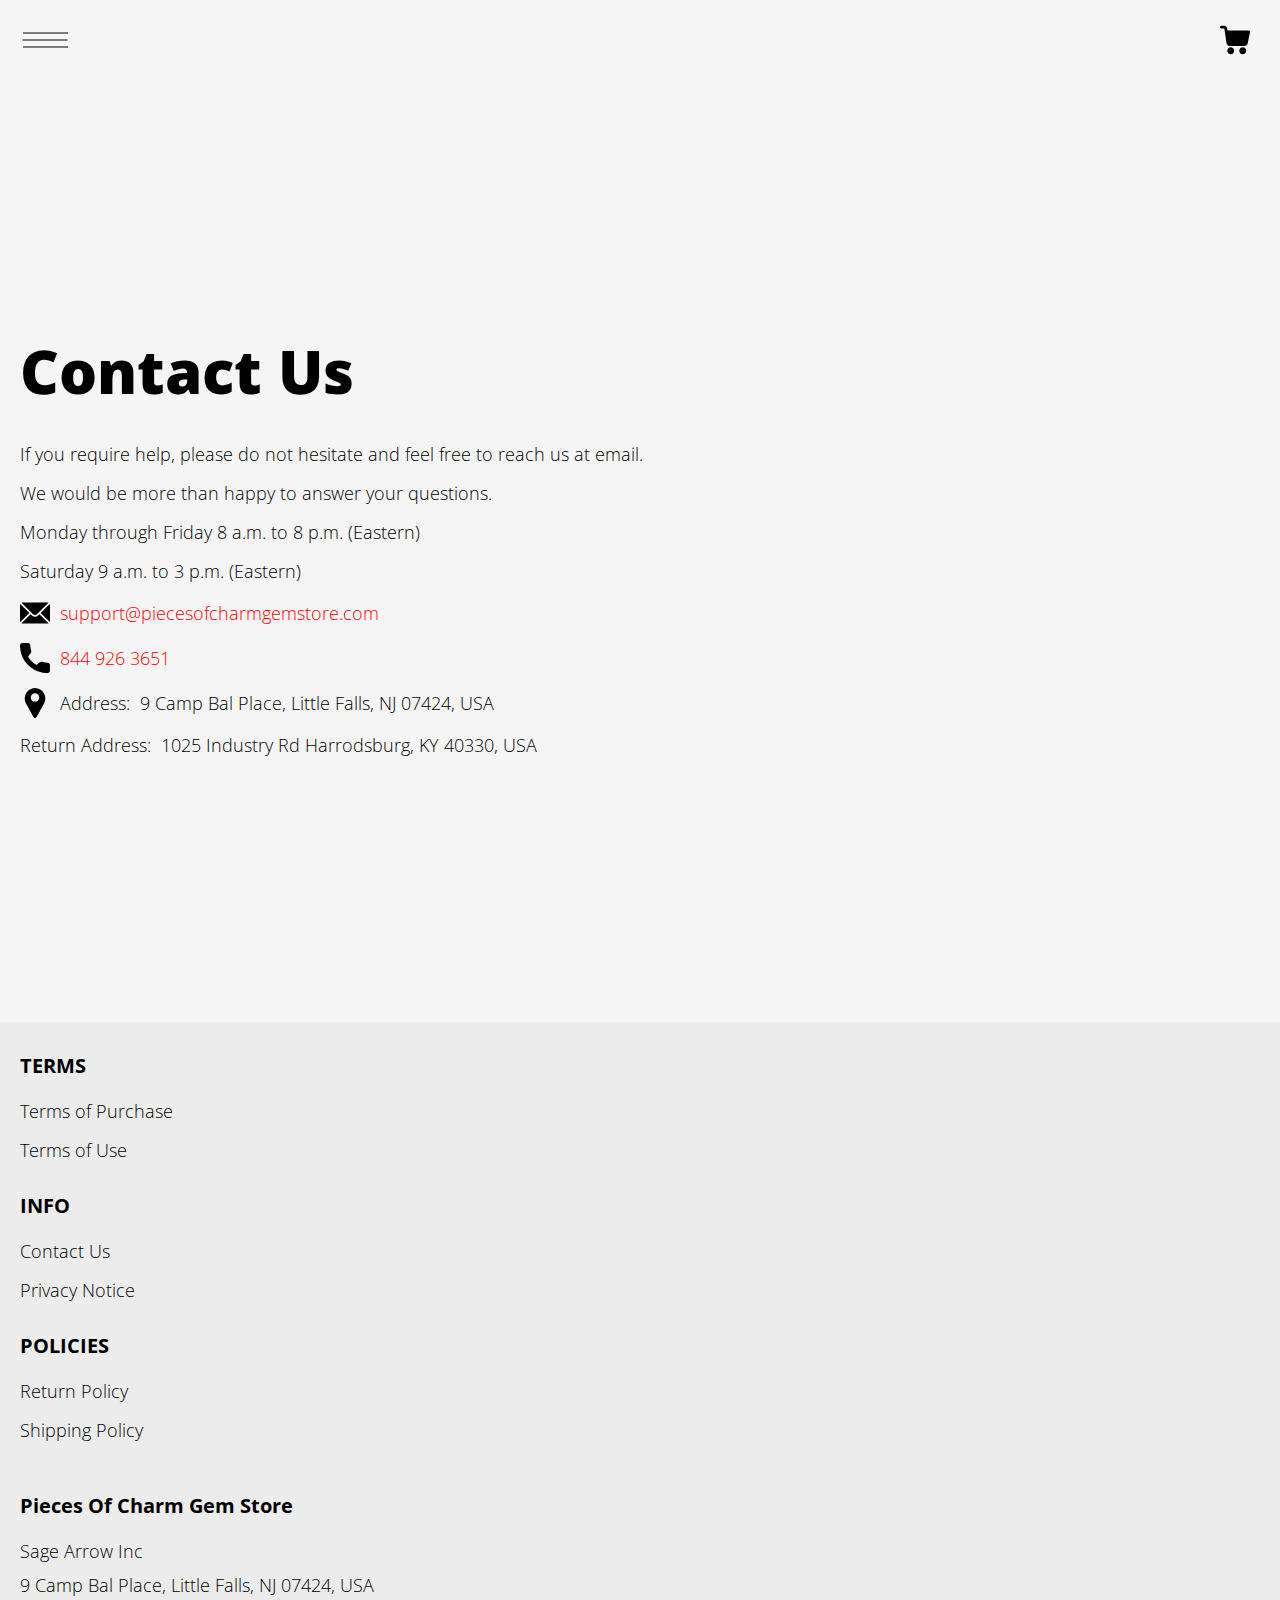
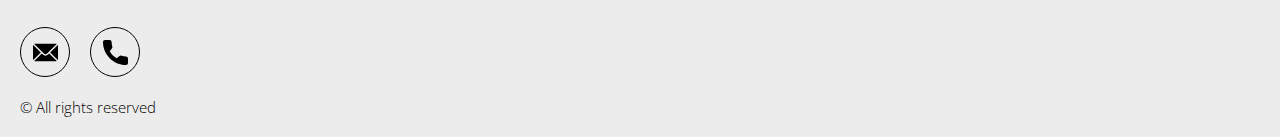
<file: contacts.html>
<!DOCTYPE html>
<html lang="en">

<head>
  <meta charset="UTF-8" />
  <meta http-equiv="X-UA-Compatible" content="IE=edge" />
  <meta name="viewport" content="width=device-width, initial-scale=1.0" />
  <link rel="stylesheet" href="./css/style.css" />
  <title>Shop</title>
</head>

<body>


  <div class="wrapper">
    <div class="header__wrapper">
      <div class="container">
     
     
        <header class="header">
          <div class="header__top">
            <div class="header__btn-block">
              <button class="header__btn js_menu-btn">
                <span></span>
              </button>
            </div>
            <a href="./shop.html" class="cart__span-box">
              <svg  xmlns="http://www.w3.org/2000/svg" xmlns:xlink="http://www.w3.org/1999/xlink" x="0px" y="0px" viewBox="0 0 456.029 456.029" style="enable-background:new 0 0 456.029 456.029;" xml:space="preserve">
                  <g><g><path d="M345.6,338.862c-29.184,0-53.248,23.552-53.248,53.248c0,29.184,23.552,53.248,53.248,53.248
                      c29.184,0,53.248-23.552,53.248-53.248C398.336,362.926,374.784,338.862,345.6,338.862z"/>
                  </g></g>
                  <g><g><path d="M439.296,84.91c-1.024,0-2.56-0.512-4.096-0.512H112.64l-5.12-34.304C104.448,27.566,84.992,10.67,61.952,10.67H20.48
                      C9.216,10.67,0,19.886,0,31.15c0,11.264,9.216,20.48,20.48,20.48h41.472c2.56,0,4.608,2.048,5.12,4.608l31.744,216.064
                      c4.096,27.136,27.648,47.616,55.296,47.616h212.992c26.624,0,49.664-18.944,55.296-45.056l33.28-166.4
                      C457.728,97.71,450.56,86.958,439.296,84.91z"/>
                  </g></g>
                  <g><g><path d="M215.04,389.55c-1.024-28.16-24.576-50.688-52.736-50.688c-29.696,1.536-52.224,26.112-51.2,55.296
                      c1.024,28.16,24.064,50.688,52.224,50.688h1.024C193.536,443.31,216.576,418.734,215.04,389.55z"/>
                  </g></g>
                </svg> 
                <span class="cart__span js_cart__span"></span>
            </a>

              <nav class="nav js_menu">
                <a href="./index.html" class="header__logo logo js_website-name"></a>
              
                <ul class="nav__list">
                  <li class="nav__item">
                    <a href="./contacts.html" class="nav__item">Contact Us</a>
                  </li>
                  <li class="nav__item">
                    <a href="./return.html" class="nav__item">Return Policy</a>
                  </li>
                  <li class="nav__item">
                    <a href="./purchase.html" class="nav__item">Terms of Purchase</a>
                  </li>
                  <li class="nav__item">
                    <a href="./privacy.html" class="nav__item">Privacy Notice</a>
                  </li>
                  <li class="nav__item">
                    <a href="./shipping.html" class="nav__item">Shipping Policy</a>
                  </li>
                  <li class="nav__item">
                    <a href="./use.html" class="nav__item">Terms of Use</a>
                  </li>
                </ul>
              </nav>
          
          </div>
        </header>
     
      </div>
    </div>

    <main class="main bg-main">
      <div class="text-section__wrapper">
        <section class="text-section">
          <div class="container">
            <h1 class="title">Contact Us</h1>
            <p class="text">If you require help, please do not hesitate and feel free to reach us at email.</p>
            <p class="text">We would be more than happy to answer your questions.</p>
            <p class="text">Monday through Friday 8 a.m. to 8 p.m. (Eastern)</p>
            <p class="text">Saturday 9 a.m. to 3 p.m. (Eastern)</p>
            <div class="text text-section__df">
              <img src="./img/icons/mail.svg" alt="" class="footer__icon">
               <a href="" class="link js_website-email"></a>
            </div>

            <div class="text text-section__df">
              <img src="./img/icons/call.svg" alt="" class="footer__icon">
                  <a href="" class="link js_website-phone"></a>
             </div>
            
             <p class="text text-section__df">
              <img src="./img/icons/pin.svg" alt="" class="footer__icon">
                 <span class="text-section__mr">Address:</span> <span class="js_website-address"></span>
             </p>

  
             
           <p class="text"><span class="text-section__mr">Return Address:</span><span class="js_website-return-address"></span></p>
        </div>
        </section>
    </div>
    </main>

   
    <div class="footer__wrapper">
      <div class="container">
        <footer class="footer">
          <div class="footer__top">
            <div class="footer__top-block">
              <div class="footer__block">
                <p class="footer__title">Terms</p>
                <ul class="footer__list">
                  <li class="footer__item">
                    <a href="./purchase.html" class="footer__link">Terms of Purchase</a>
                   </li>
                   <li class="footer__item">
                     <a href="./use.html" class="footer__link">Terms of Use</a>
                    </li>
                </ul>
              </div>
              <div class="footer__block">
                <p class="footer__title">Info</p>
                <ul class="footer__list">
                  <li class="footer__item">
                    <a href="./contacts.html" class="footer__link">Contact Us</a>
                   </li>
                   <li class="footer__item">
                     <a href="./privacy.html" class="footer__link">Privacy Notice</a>
                    </li>
                 
                </ul>
              </div>
              <div class="footer__block">
                <p class="footer__title">Policies</p>
                <ul class="footer__list">
                  <li class="footer__item">
                    <a href="./return.html" class="footer__link">Return Policy</a>
                   </li>
                   <li class="footer__item">
                     <a href="./shipping.html" class="footer__link">Shipping Policy</a>
                    </li>
                 
                </ul>
              </div>
            </div>
          
          </div>
          <div class="footer__bottom">
            <div class="footer__top-box">
              <div>
                <a href="./index.html" class="footer__logo logo js_website-name"></a>
                <p class="text text--mb js_website-corp"></p>
             
              </div>
              <span class="text text--mb js_website-address"></span>
              <div class="footer__social-block">
                <a href="" class="social-link social-link-email js_website-email"></a>
                <a href="" class="social-link social-link-phone js_website-phone"></a>
              </div>
            </div>
            <span class="footer__span">© All rights reserved</span>
          </div>
        </footer>
      </div>
    </div>
  </div>
<script src="./js/jquery-3.7.1.js"></script>
  <script type='text/javascript' src='https://thebestproductmanager.com/products/prices-nxg-object'></script>
  <script type="module" src="./js/on-load.js"></script>
  <script type="module" src="./js/website-data.js"></script> 
  <script>
    const menuBtn = document.querySelector('.js_menu-btn');
    const menu = document.querySelector('.js_menu');
    menuBtn.addEventListener('click', () => {
      menuBtn.classList.toggle('active');
      menu.classList.toggle('open-menu');
      document.body.classList.toggle('open-menu');
    })
  </script>
</body>

</html>
</file>
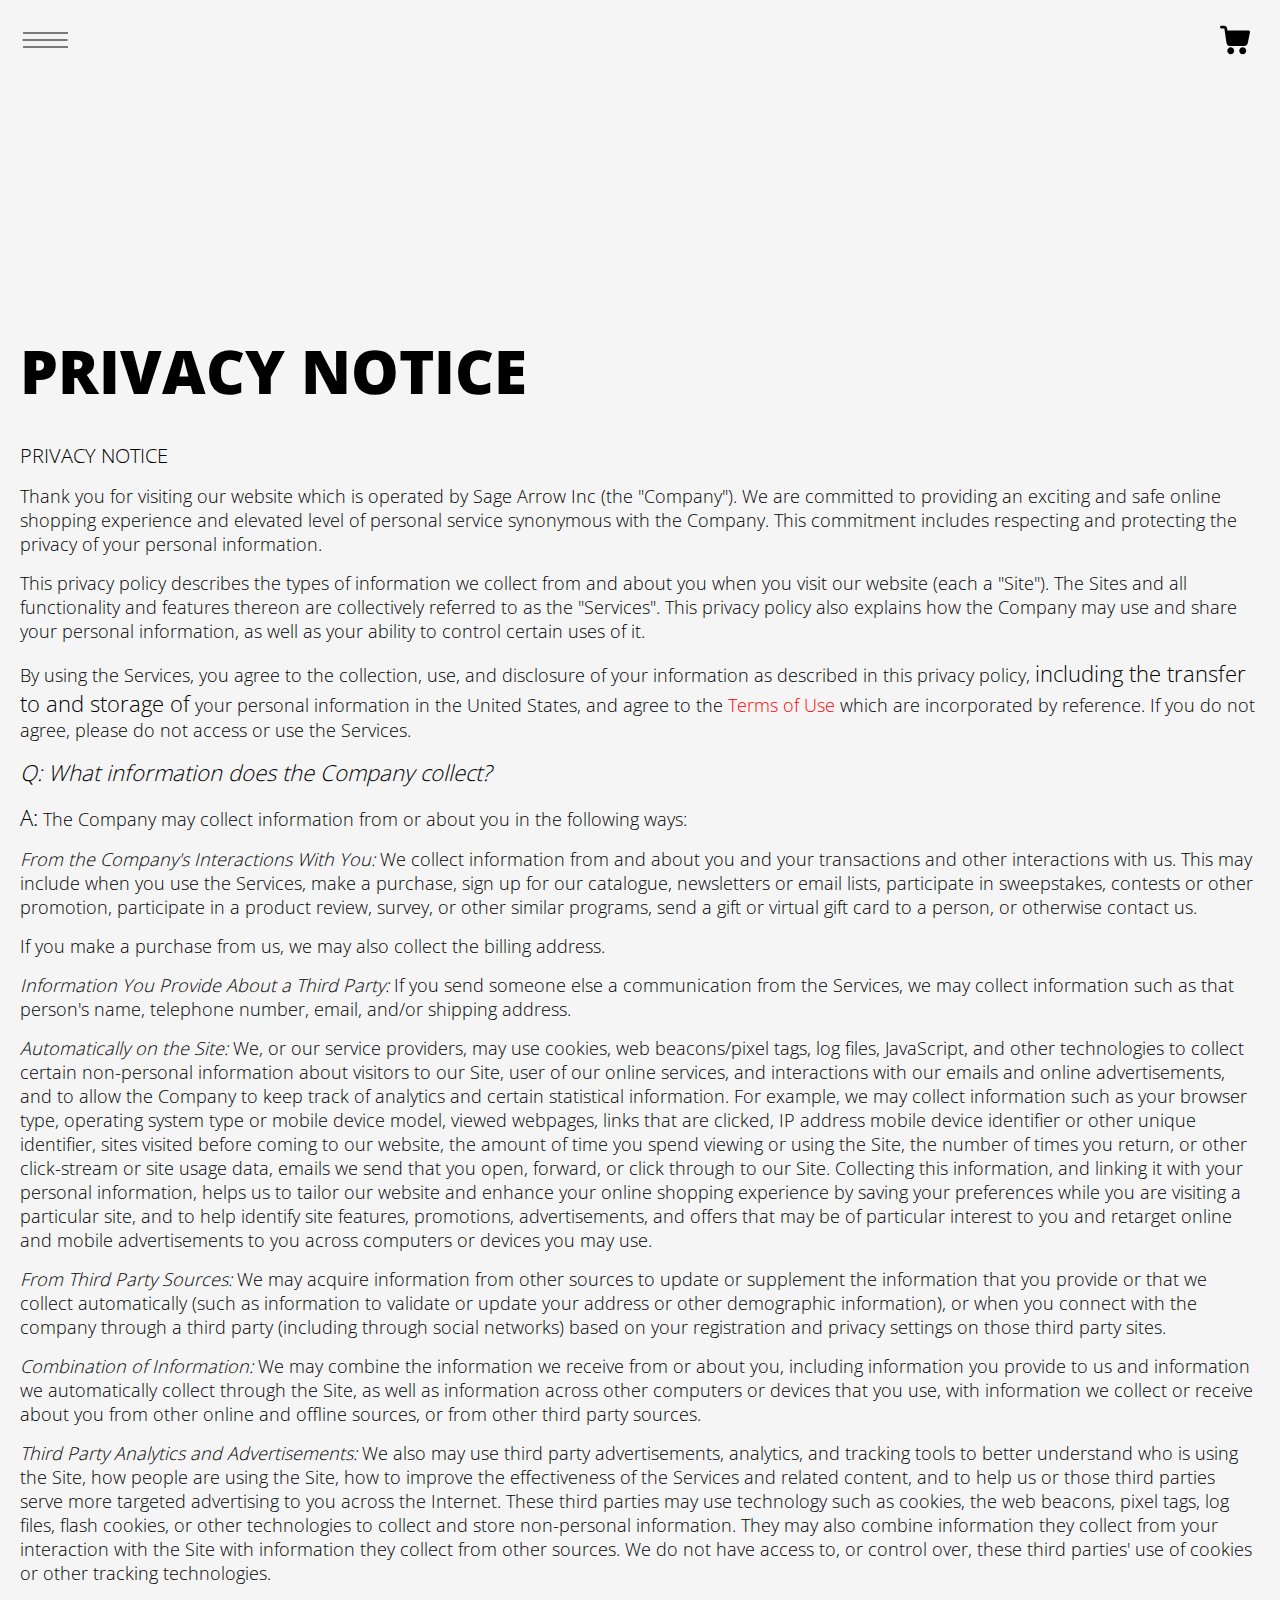
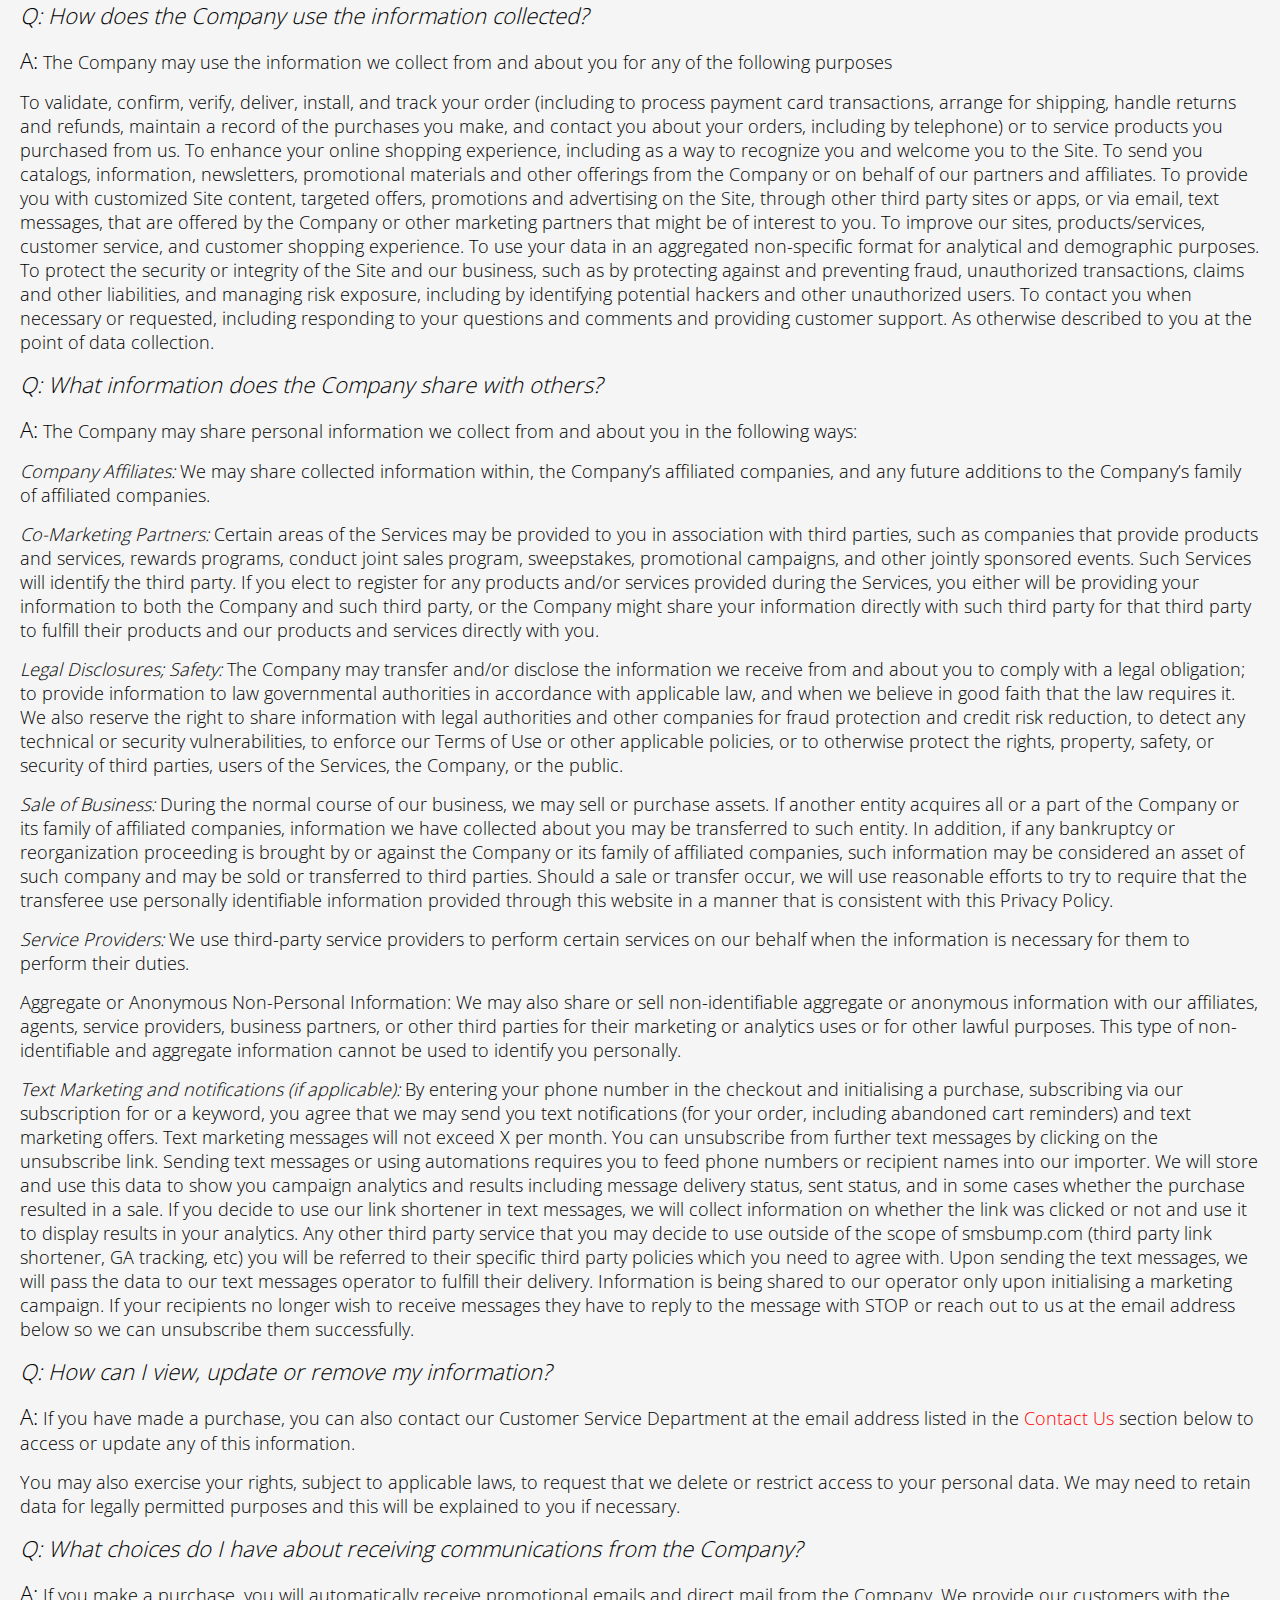
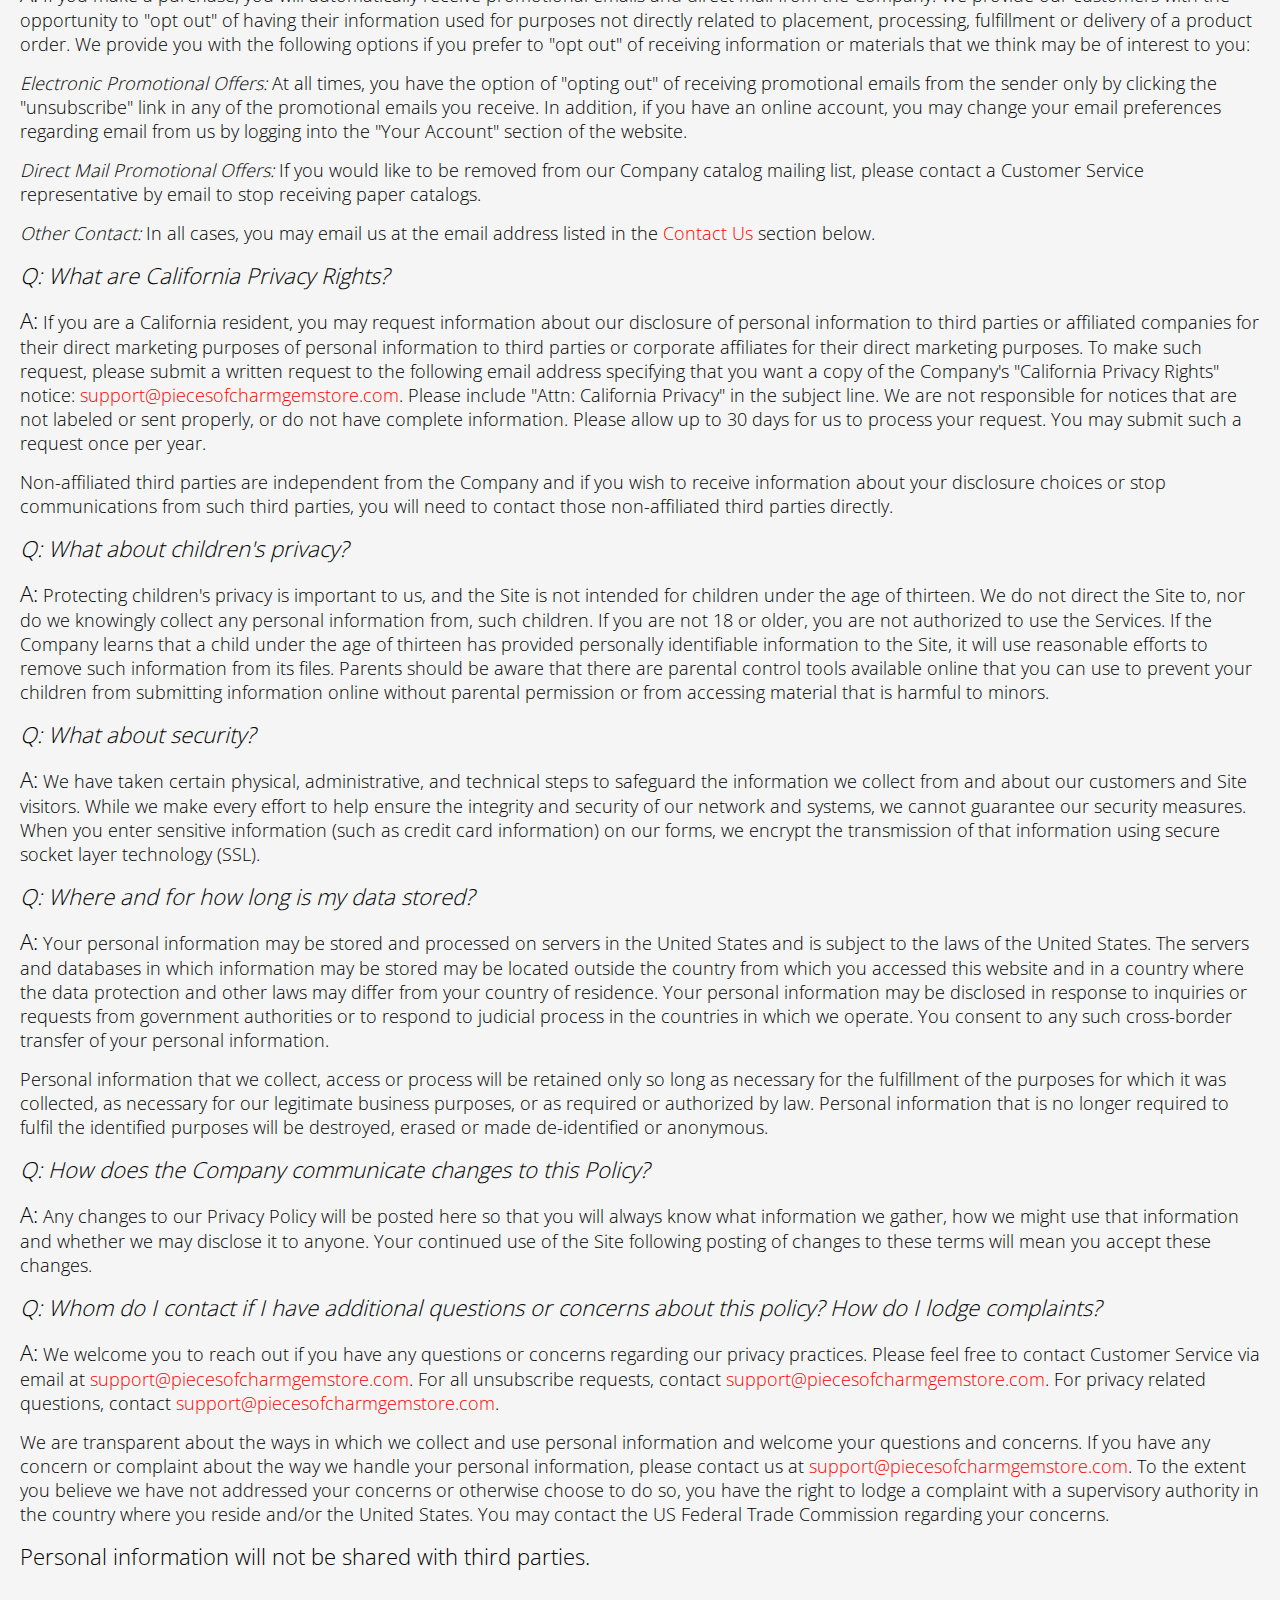
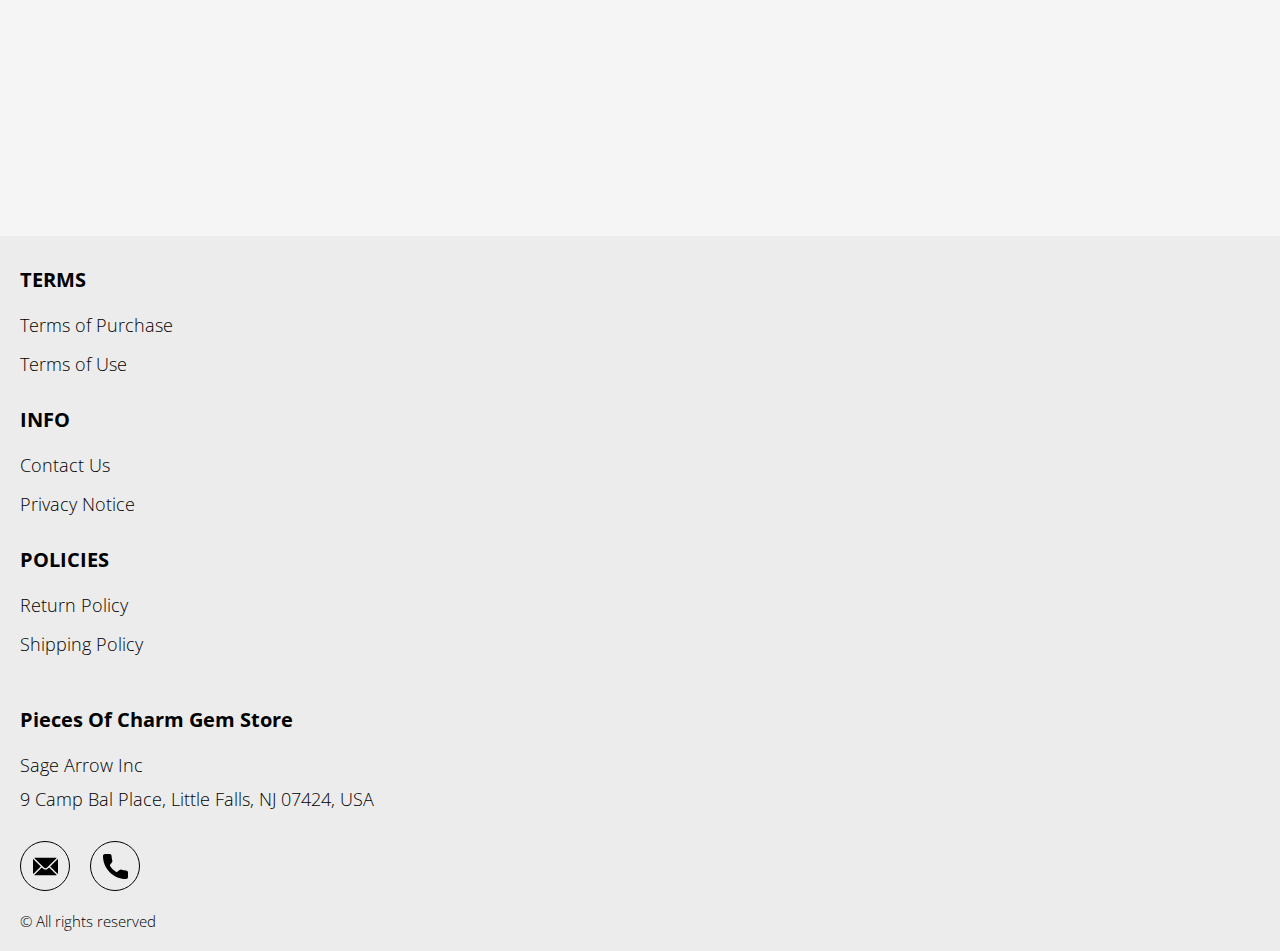
<file: privacy.html>
<!DOCTYPE html>
<html lang="en">

<head>
  <meta charset="UTF-8" />
  <meta http-equiv="X-UA-Compatible" content="IE=edge" />
  <meta name="viewport" content="width=device-width, initial-scale=1.0" />
  <link rel="stylesheet" href="./css/style.css" />
  <title>Shop</title>
</head>

<body>


  <div class="wrapper">
    <div class="header__wrapper">
      <div class="container">
     
     
        <header class="header">
          <div class="header__top">
            <div class="header__btn-block">
              <button class="header__btn js_menu-btn">
                <span></span>
              </button>
            </div>
            <a href="./shop.html" class="cart__span-box">
              <svg  xmlns="http://www.w3.org/2000/svg" xmlns:xlink="http://www.w3.org/1999/xlink" x="0px" y="0px" viewBox="0 0 456.029 456.029" style="enable-background:new 0 0 456.029 456.029;" xml:space="preserve">
                  <g><g><path d="M345.6,338.862c-29.184,0-53.248,23.552-53.248,53.248c0,29.184,23.552,53.248,53.248,53.248
                      c29.184,0,53.248-23.552,53.248-53.248C398.336,362.926,374.784,338.862,345.6,338.862z"/>
                  </g></g>
                  <g><g><path d="M439.296,84.91c-1.024,0-2.56-0.512-4.096-0.512H112.64l-5.12-34.304C104.448,27.566,84.992,10.67,61.952,10.67H20.48
                      C9.216,10.67,0,19.886,0,31.15c0,11.264,9.216,20.48,20.48,20.48h41.472c2.56,0,4.608,2.048,5.12,4.608l31.744,216.064
                      c4.096,27.136,27.648,47.616,55.296,47.616h212.992c26.624,0,49.664-18.944,55.296-45.056l33.28-166.4
                      C457.728,97.71,450.56,86.958,439.296,84.91z"/>
                  </g></g>
                  <g><g><path d="M215.04,389.55c-1.024-28.16-24.576-50.688-52.736-50.688c-29.696,1.536-52.224,26.112-51.2,55.296
                      c1.024,28.16,24.064,50.688,52.224,50.688h1.024C193.536,443.31,216.576,418.734,215.04,389.55z"/>
                  </g></g>
                </svg> 
                <span class="cart__span js_cart__span"></span>
            </a>

              <nav class="nav js_menu">
                <a href="./index.html" class="header__logo logo js_website-name"></a>
              
                <ul class="nav__list">
                  <li class="nav__item">
                    <a href="./contacts.html" class="nav__item">Contact Us</a>
                  </li>
                  <li class="nav__item">
                    <a href="./return.html" class="nav__item">Return Policy</a>
                  </li>
                  <li class="nav__item">
                    <a href="./purchase.html" class="nav__item">Terms of Purchase</a>
                  </li>
                  <li class="nav__item">
                    <a href="./privacy.html" class="nav__item">Privacy Notice</a>
                  </li>
                  <li class="nav__item">
                    <a href="./shipping.html" class="nav__item">Shipping Policy</a>
                  </li>
                  <li class="nav__item">
                    <a href="./use.html" class="nav__item">Terms of Use</a>
                  </li>
                </ul>
              </nav>
          
          </div>
        </header>
     
      </div>
    </div>

    <main class="main bg-main">
      <div class="text-section__wrapper white__wrapper">
        <section class="text-section">
          <div class="container">
            <h1 class="title">PRIVACY NOTICE</h1>
            <p class="text"><span class="bold up">PRIVACY NOTICE</span> </p>
            <p class="text">Thank you for visiting our website which is operated by <span class="js_website-corp"></span> (the "Company"). We are committed to providing an exciting and safe online shopping experience and elevated level of personal service synonymous with the Company. This commitment includes respecting and protecting the privacy of your personal information.</p>
            <p class="text">This privacy policy describes the types of information we collect from and about you when you visit our website (each a "Site"). The Sites and all functionality and features thereon are collectively referred to as the "Services". This privacy policy also explains how the Company may use and share your personal information, as well as your ability to control certain uses of it.</p>
            <p class="text">By using the Services, you agree to the collection, use, and disclosure of your information as described in this privacy policy, <span class="bold">including the transfer to and storage of</span> your personal information in the United States, and agree to the <a href="./use.html" class="link">Terms of Use</a> which are incorporated by reference. If you do not agree, please do not access or use the Services.</p>
            <p class="text bold italic">Q: What information does the Company collect?</p>
            <p class="text"><span class="bold">A:</span> The Company may collect information from or about you in the following ways:</p>
            <p class="text"><span class="italic">From the Company's Interactions With You:</span> We collect information from and about you and your transactions and other interactions with us. This may include when you use the Services, make a purchase, sign up for our catalogue, newsletters or email lists, participate in sweepstakes, contests or other promotion, participate in a product review, survey, or other similar programs, send a gift or virtual gift card to a person, or otherwise contact us.</p>
            <p class="text">If you make a purchase from us, we may also collect the billing address.</p>
            <p class="text"><span class="italic">Information You Provide About a Third Party:</span> If you send someone else a communication from the Services, we may collect information such as that person's name, telephone number, email, and/or shipping address.</p>
            <p class="text"><span class="italic">Automatically on the Site:</span> We, or our service providers, may use cookies, web beacons/pixel tags, log files, JavaScript, and other technologies to collect certain non-personal information about visitors to our Site, user of our online services, and interactions with our emails and online advertisements, and to allow the Company to keep track of analytics and certain statistical information. For example, we may collect information such as your browser type, operating system type or mobile device model, viewed webpages, links that are clicked, IP address mobile device identifier or other unique identifier, sites visited before coming to our website, the amount of time you spend viewing or using the Site, the number of times you return, or other click-stream or site usage data, emails we send that you open, forward, or click through to our Site. Collecting this information, and linking it with your personal information, helps us to tailor our website and enhance your online shopping experience by saving your preferences while you are visiting a particular site, and to help identify site features, promotions, advertisements, and offers that may be of particular interest to you and retarget online and mobile advertisements to you across computers or devices you may use.</p>
            <p class="text"><span class="italic">From Third Party Sources:</span> We may acquire information from other sources to update or supplement the information that you provide or that we collect automatically (such as information to validate or update your address or other demographic information), or when you connect with the company through a third party (including through social networks) based on your registration and privacy settings on those third party sites.</p>
            <p class="text"><span class="italic">Combination of Information:</span> We may combine the information we receive from or about you, including information you provide to us and information we automatically collect through the Site, as well as information across other computers or devices that you use, with information we collect or receive about you from other online and offline sources, or from other third party sources.</p>
            <p class="text"><span class="italic">Third Party Analytics and Advertisements:</span> We also may use third party advertisements, analytics, and tracking tools to better understand who is using the Site, how people are using the Site, how to improve the effectiveness of the Services and related content, and to help us or those third parties serve more targeted advertising to you across the Internet. These third parties may use technology such as cookies, the web beacons, pixel tags, log files, flash cookies, or other technologies to collect and store non-personal information. They may also combine information they collect from your interaction with the Site with information they collect from other sources. We do not have access to, or control over, these third parties' use of cookies or other tracking technologies.</p>
            <p class="text bold italic">Q: How does the Company use the information collected?</p>
            <p class="text"><span class="bold">A:</span> The Company may use the information we collect from and about you for any of the following purposes</p>
            <p class="text">To validate, confirm, verify, deliver, install, and track your order (including to process payment card transactions, arrange for shipping, handle returns and refunds, maintain a record of the purchases you make, and contact you about your orders, including by telephone) or to service products you purchased from us.
               To enhance your online shopping experience, including as a way to recognize you and welcome you to the Site.
               To send you catalogs, information, newsletters, promotional materials and other offerings from the Company or on behalf of our partners and affiliates.
               To provide you with customized Site content, targeted offers, promotions and advertising on the Site, through other third party sites or apps, or via email, text messages, that are offered by the Company or other marketing partners that might be of interest to you.
               To improve our sites, products/services, customer service, and customer shopping experience.
               To use your data in an aggregated non-specific format for analytical and demographic purposes.
               To protect the security or integrity of the Site and our business, such as by protecting against and preventing fraud, unauthorized transactions, claims and other liabilities, and managing risk exposure, including by identifying potential hackers and other unauthorized users.
               To contact you when necessary or requested, including responding to your questions and comments and providing customer support.
               As otherwise described to you at the point of data collection.</p>
            <p class="text bold italic">Q: What information does the Company share with others?</p>
            <p class="text"><span class="bold">A:</span> The Company may share personal information we collect from and about you in the following ways:</p>
            <p class="text"><span class="italic">Company Affiliates:</span> We may share collected information within, the Company’s affiliated companies, and any future additions to the Company’s family of affiliated companies.</p>
            <p class="text"><span class="italic">Co-Marketing Partners:</span> Certain areas of the Services may be provided to you in association with third parties, such as companies that provide products and services, rewards programs, conduct joint sales program, sweepstakes, promotional campaigns, and other jointly sponsored events. Such Services will identify the third party. If you elect to register for any products and/or services provided during the Services, you either will be providing your information to both the Company and such third party, or the Company might share your information directly with such third party for that third party to fulfill their products and our products and services directly with you.</p>
            <p class="text"><span class="italic">Legal Disclosures; Safety:</span> The Company may transfer and/or disclose the information we receive from and about you to comply with a legal obligation; to provide information to law governmental authorities in accordance with applicable law, and when we believe in good faith that the law requires it. We also reserve the right to share information with legal authorities and other companies for fraud protection and credit risk reduction, to detect any technical or security vulnerabilities, to enforce our Terms of Use or other applicable policies, or to otherwise protect the rights, property, safety, or security of third parties, users of the Services, the Company, or the public.</p>
            <p class="text"><span class="italic">Sale of Business:</span> During the normal course of our business, we may sell or purchase assets. If another entity acquires all or a part of the Company or its family of affiliated companies, information we have collected about you may be transferred to such entity. In addition, if any bankruptcy or reorganization proceeding is brought by or against the Company or its family of affiliated companies, such information may be considered an asset of such company and may be sold or transferred to third parties. Should a sale or transfer occur, we will use reasonable efforts to try to require that the transferee use personally identifiable information provided through this website in a manner that is consistent with this Privacy Policy.</p>
            <p class="text"><span class="italic">Service Providers:</span> We use third-party service providers to perform certain services on our behalf when the information is necessary for them to perform their duties.</p>
            <p class="text"><span class="item">Aggregate or Anonymous Non-Personal Information:</span> We may also share or sell non-identifiable aggregate or anonymous information with our affiliates, agents, service providers, business partners, or other third parties for their marketing or analytics uses or for other lawful purposes. This type of non-identifiable and aggregate information cannot be used to identify you personally.</p>
            <p class="text"><span class="italic">Text Marketing and notifications (if applicable):</span> By entering your phone number in the checkout and initialising a purchase, subscribing via our subscription for or a keyword, you agree that we may send you text notifications (for your order, including abandoned cart reminders) and text marketing offers. Text marketing messages will not exceed X per month. You can unsubscribe from further text messages by clicking on the unsubscribe link. Sending text messages or using automations requires you to feed phone numbers or recipient names into our importer. We will store and use this data to show you campaign analytics and results including message delivery status, sent status, and in some cases whether the purchase resulted in a sale. If you decide to use our link shortener in text messages, we will collect information on whether the link was clicked or not and use it to display results in your analytics. Any other third party service that you may decide to use outside of the scope of smsbump.com (third party link shortener, GA tracking, etc) you will be referred to their specific third party policies which you need to agree with. Upon sending the text messages, we will pass the data to our text messages operator to fulfill their delivery. Information is being shared to our operator only upon initialising a marketing campaign. If your recipients no longer wish to receive messages they have to reply to the message with STOP or reach out to us at the email address below so we can unsubscribe them successfully.</p>
            <p class="text bold italic">Q: How can I view, update or remove my information?</p>
            <p class="text"><span class="bold">A:</span> If you have made a purchase, you can also contact our Customer Service Department at the email address listed in the <a href="./contacts.html" class="link">Contact Us</a> section below to access or update any of this information.</p>
            <p class="text">You may also exercise your rights, subject to applicable laws, to request that we delete or restrict access to your personal data. We may need to retain data for legally permitted purposes and this will be explained to you if necessary.</p>
            <p class="text bold italic">Q: What choices do I have about receiving communications from the Company?</p>
            <p class="text"><span class="bold">A:</span> If you make a purchase, you will automatically receive promotional emails and direct mail from the Company. We provide our customers with the opportunity to "opt out" of having their information used for purposes not directly related to placement, processing, fulfillment or delivery of a product order. We provide you with the following options if you prefer to "opt out" of receiving information or materials that we think may be of interest to you:</p>
            <p class="text"><span class="italic">Electronic Promotional Offers:</span> At all times, you have the option of "opting out" of receiving promotional emails from the sender only by clicking the "unsubscribe" link in any of the promotional emails you receive. In addition, if you have an online account, you may change your email preferences regarding email from us by logging into the "Your Account" section of the website.</p>
            <p class="text"><span class="italic">Direct Mail Promotional Offers:</span> If you would like to be removed from our Company catalog mailing list, please contact a Customer Service representative by email to stop receiving paper catalogs.</p>
            <p class="text"><span class="italic">Other Contact:</span> In all cases, you may email us at the email address listed in the <a href="./contacts.html" class="link">Contact Us</a> section below.</p>
            <p class="text bold italic">Q: What are California Privacy Rights?</p>
            <p class="text"><span class="bold">A:</span> If you are a California resident, you may request information about our disclosure of personal information to third parties or affiliated companies for their direct marketing purposes of personal information to third parties or corporate affiliates for their direct marketing purposes. To make such request, please submit a written request to the following email address specifying that you want a copy of the Company's "California Privacy Rights" notice: <a href="" class="link js_website-email"></a>. Please include "Attn: California Privacy" in the subject line. We are not responsible for notices that are not labeled or sent properly, or do not have complete information. Please allow up to 30 days for us to process your request. You may submit such a request once per year.</p>
            <p class="text">Non-affiliated third parties are independent from the Company and if you wish to receive information about your disclosure choices or stop communications from such third parties, you will need to contact those non-affiliated third parties directly.</p>
            <p class="text bold italic">Q: What about children's privacy?</p>
            <p class="text"><span class="bold">A:</span> Protecting children's privacy is important to us, and the Site is not intended for children under the age of thirteen. We do not direct the Site to, nor do we knowingly collect any personal information from, such children. If you are not 18 or older, you are not authorized to use the Services. If the Company learns that a child under the age of thirteen has provided personally identifiable information to the Site, it will use reasonable efforts to remove such information from its files. Parents should be aware that there are parental control tools available online that you can use to prevent your children from submitting information online without parental permission or from accessing material that is harmful to minors.</p>
            <p class="text bold italic">Q: What about security?</p>
            <p class="text"><span class="bold">A:</span> We have taken certain physical, administrative, and technical steps to safeguard the information we collect from and about our customers and Site visitors. While we make every effort to help ensure the integrity and security of our network and systems, we cannot guarantee our security measures. When you enter sensitive information (such as credit card information) on our forms, we encrypt the transmission of that information using secure socket layer technology (SSL).</p>
           
            <p class="text bold italic">Q: Where and for how long is my data stored?</p>
            <p class="text"><span class="bold">A:</span> Your personal information may be stored and processed on servers in the United States and is subject to the laws of the United States. The servers and databases in which information may be stored may be located outside the country from which you accessed this website and in a country where the data protection and other laws may differ from your country of residence. Your personal information may be disclosed in response to inquiries or requests from government authorities or to respond to judicial process in the countries in which we operate. You consent to any such cross-border transfer of your personal information.</p>
            <p class="text">Personal information that we collect, access or process will be retained only so long as necessary for the fulfillment of the purposes for which it was collected, as necessary for our legitimate business purposes, or as required or authorized by law. Personal information that is no longer required to fulfil the identified purposes will be destroyed, erased or made de-identified or anonymous.</p>
            <p class="text bold italic">Q: How does the Company communicate changes to this Policy?</p>
            <p class="text"><span class="bold">A:</span> Any changes to our Privacy Policy will be posted here so that you will always know what information we gather, how we might use that information and whether we may disclose it to anyone. Your continued use of the Site following posting of changes to these terms will mean you accept these changes.</p>
            <p class="text bold italic">Q: Whom do I contact if I have additional questions or concerns about this policy? How do I lodge complaints?</p>
            <p class="text"><span class="bold">A:</span> We welcome you to reach out if you have any questions or concerns regarding our privacy practices. Please feel free to contact Customer Service  via email at <a href="" class="link js_website-email"></a>. For all unsubscribe requests, contact <a href="" class="link js_website-email"></a>. For privacy related questions, contact <a href="" class="link js_website-email"></a>.</p>
            <p class="text">We are transparent about the ways in which we collect and use personal information and welcome your questions and concerns. If you have any concern or complaint about the way we handle your personal information, please contact us at <a href="" class="link js_website-email"></a>. To the extent you believe we have not addressed your concerns or otherwise choose to do so, you have the right to lodge a complaint with a supervisory authority in the country where you reside and/or the United States. You may contact the US Federal Trade Commission regarding your concerns. </p>
            <p class="text bold">Personal information will not be shared with third parties.</p>
        </div>
        </section>
    </div>
    </main>

  
    <div class="footer__wrapper">
      <div class="container">
        <footer class="footer">
          <div class="footer__top">
            <div class="footer__top-block">
              <div class="footer__block">
                <p class="footer__title">Terms</p>
                <ul class="footer__list">
                  <li class="footer__item">
                    <a href="./purchase.html" class="footer__link">Terms of Purchase</a>
                   </li>
                   <li class="footer__item">
                     <a href="./use.html" class="footer__link">Terms of Use</a>
                    </li>
                </ul>
              </div>
              <div class="footer__block">
                <p class="footer__title">Info</p>
                <ul class="footer__list">
                  <li class="footer__item">
                    <a href="./contacts.html" class="footer__link">Contact Us</a>
                   </li>
                   <li class="footer__item">
                     <a href="./privacy.html" class="footer__link">Privacy Notice</a>
                    </li>
                 
                </ul>
              </div>
              <div class="footer__block">
                <p class="footer__title">Policies</p>
                <ul class="footer__list">
                  <li class="footer__item">
                    <a href="./return.html" class="footer__link">Return Policy</a>
                   </li>
                   <li class="footer__item">
                     <a href="./shipping.html" class="footer__link">Shipping Policy</a>
                    </li>
                  
                </ul>
              </div>
            </div>
          
          </div>
          <div class="footer__bottom">
            <div class="footer__top-box">
              <div>
                <a href="./index.html" class="footer__logo logo js_website-name"></a>
                <p class="text text--mb js_website-corp"></p>
             
              </div>
              <span class="text text--mb js_website-address"></span>
              <div class="footer__social-block">
                <a href="" class="social-link social-link-email js_website-email"></a>
                <a href="" class="social-link social-link-phone js_website-phone"></a>
              </div>
            </div>
            <span class="footer__span">© All rights reserved</span>
          </div>
        </footer>
      </div>
    </div>
  </div>
<script src="./js/jquery-3.7.1.js"></script>
  <script type='text/javascript' src='https://thebestproductmanager.com/products/prices-nxg-object'></script>
  <script type="module" src="./js/on-load.js"></script>
  <script type="module" src="./js/website-data.js"></script> 
  <script>
    const menuBtn = document.querySelector('.js_menu-btn');
    const menu = document.querySelector('.js_menu');
    menuBtn.addEventListener('click', () => {
      menuBtn.classList.toggle('active');
      menu.classList.toggle('open-menu');
      document.body.classList.toggle('open-menu');
    })
  </script>
</body>

</html>
</file>
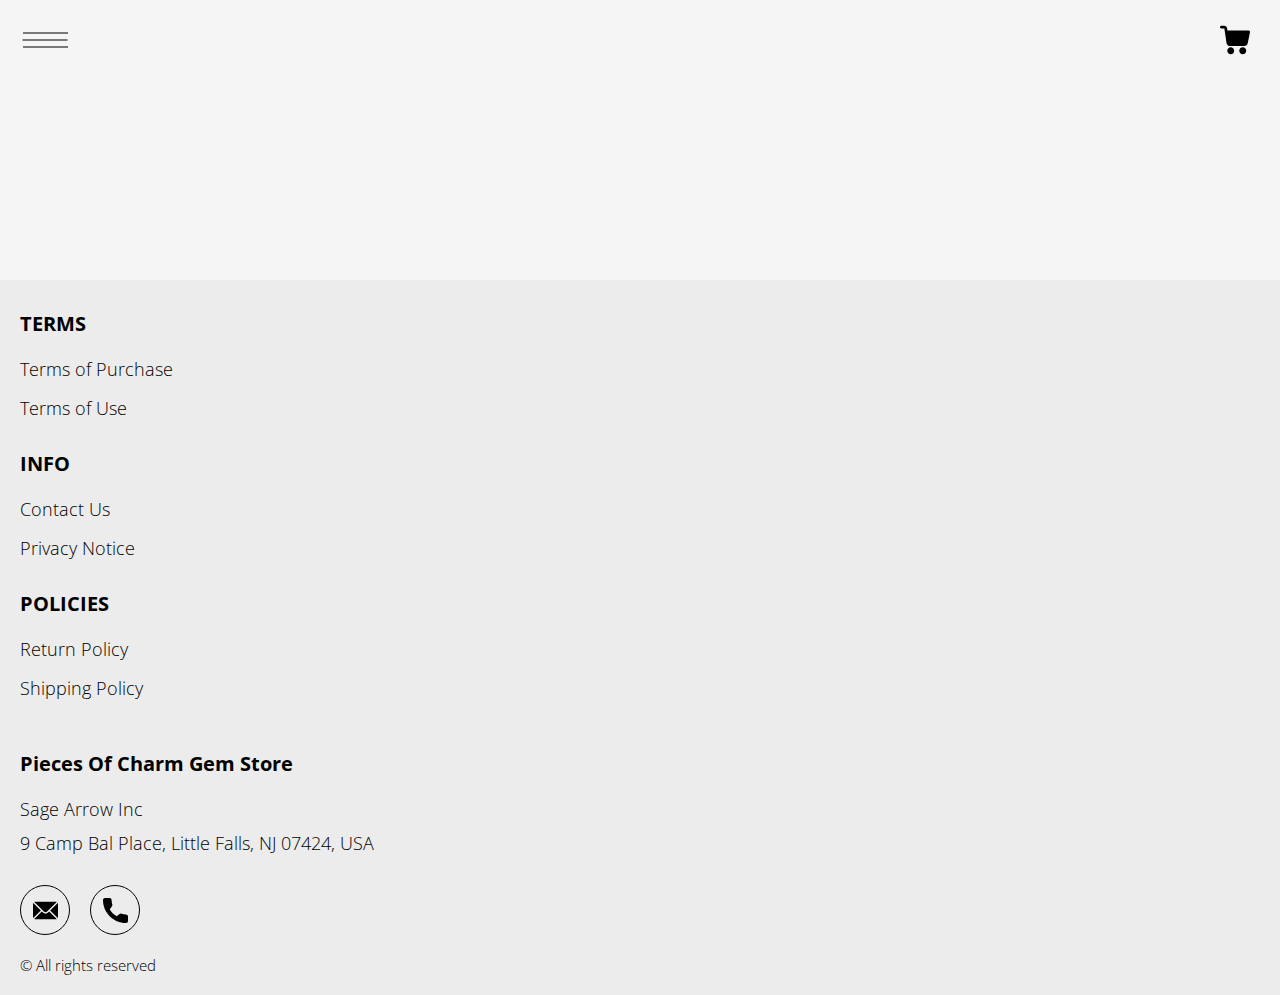
<file: product-page.html>
<!DOCTYPE html>
<html lang="en">

<head>
    <meta charset="UTF-8" />
    <meta http-equiv="X-UA-Compatible" content="IE=edge" />
    <meta name="viewport" content="width=device-width, initial-scale=1.0" />
    <link rel="stylesheet" href="./css/style.css" />
    <title>Shop</title>
</head>

<body>


    <div class="wrapper">

      <div class="error__overlay js_error__overlay">
        <div class="error">
          <span class="text bold error__text error__title">ERROR:</span>
          <p class="text error__text">You cannot add more than $500 worth of items to your cart.</p>
          <p class="text error__text">The selected item will not be added.</p>
          <button class="text error__btn js_error__btn">close</button>
        </div>
      </div>

      
      <div class="header__wrapper">
        <div class="container">
       
       
          <header class="header">
            <div class="header__top">
              <div class="header__btn-block">
                <button class="header__btn js_menu-btn">
                  <span></span>
                </button>
              </div>
              <a href="./shop.html" class="cart__span-box">
                <svg  xmlns="http://www.w3.org/2000/svg" xmlns:xlink="http://www.w3.org/1999/xlink" x="0px" y="0px" viewBox="0 0 456.029 456.029" style="enable-background:new 0 0 456.029 456.029;" xml:space="preserve">
                    <g><g><path d="M345.6,338.862c-29.184,0-53.248,23.552-53.248,53.248c0,29.184,23.552,53.248,53.248,53.248
                        c29.184,0,53.248-23.552,53.248-53.248C398.336,362.926,374.784,338.862,345.6,338.862z"/>
                    </g></g>
                    <g><g><path d="M439.296,84.91c-1.024,0-2.56-0.512-4.096-0.512H112.64l-5.12-34.304C104.448,27.566,84.992,10.67,61.952,10.67H20.48
                        C9.216,10.67,0,19.886,0,31.15c0,11.264,9.216,20.48,20.48,20.48h41.472c2.56,0,4.608,2.048,5.12,4.608l31.744,216.064
                        c4.096,27.136,27.648,47.616,55.296,47.616h212.992c26.624,0,49.664-18.944,55.296-45.056l33.28-166.4
                        C457.728,97.71,450.56,86.958,439.296,84.91z"/>
                    </g></g>
                    <g><g><path d="M215.04,389.55c-1.024-28.16-24.576-50.688-52.736-50.688c-29.696,1.536-52.224,26.112-51.2,55.296
                        c1.024,28.16,24.064,50.688,52.224,50.688h1.024C193.536,443.31,216.576,418.734,215.04,389.55z"/>
                    </g></g>
                  </svg> 
                  <span class="cart__span js_cart__span"></span>
              </a>
  
                <nav class="nav js_menu">
                  <a href="./index.html" class="header__logo logo js_website-name"></a>
                
                  <ul class="nav__list">
                    <li class="nav__item">
                      <a href="./contacts.html" class="nav__item">Contact Us</a>
                    </li>
                    <li class="nav__item">
                      <a href="./return.html" class="nav__item">Return Policy</a>
                    </li>
                    <li class="nav__item">
                      <a href="./purchase.html" class="nav__item">Terms of Purchase</a>
                    </li>
                    <li class="nav__item">
                      <a href="./privacy.html" class="nav__item">Privacy Notice</a>
                    </li>
                    <li class="nav__item">
                      <a href="./shipping.html" class="nav__item">Shipping Policy</a>
                    </li>
                    <li class="nav__item">
                      <a href="./use.html" class="nav__item">Terms of Use</a>
                    </li>
                  </ul>
                </nav>
            
            </div>
          </header>
       
        </div>
      </div>
  
      <main class="main bg-main">
        <div class="prod__wrapper white__wrapper">
            <section class="prod">
                <div class="container">
                    <div class="js_prod__block"></div>   
                </div>
            </section>
        </div>
    </main>
  
    
    <div class="footer__wrapper">
      <div class="container">
        <footer class="footer">
          <div class="footer__top">
            <div class="footer__top-block">
              <div class="footer__block">
                <p class="footer__title">Terms</p>
                <ul class="footer__list">
                  <li class="footer__item">
                    <a href="./purchase.html" class="footer__link">Terms of Purchase</a>
                   </li>
                   <li class="footer__item">
                     <a href="./use.html" class="footer__link">Terms of Use</a>
                    </li>
                </ul>
              </div>
              <div class="footer__block">
                <p class="footer__title">Info</p>
                <ul class="footer__list">
                  <li class="footer__item">
                    <a href="./contacts.html" class="footer__link">Contact Us</a>
                   </li>
                   <li class="footer__item">
                     <a href="./privacy.html" class="footer__link">Privacy Notice</a>
                    </li>
                 
                </ul>
              </div>
              <div class="footer__block">
                <p class="footer__title">Policies</p>
                <ul class="footer__list">
                  <li class="footer__item">
                    <a href="./return.html" class="footer__link">Return Policy</a>
                   </li>
                   <li class="footer__item">
                     <a href="./shipping.html" class="footer__link">Shipping Policy</a>
                    </li>
                
                </ul>
              </div>
            </div>
          
          </div>
          <div class="footer__bottom">
            <div class="footer__top-box">
              <div>
                <a href="./index.html" class="footer__logo logo js_website-name"></a>
                <p class="text text--mb js_website-corp"></p>
             
              </div>
              <span class="text text--mb js_website-address"></span>
              <div class="footer__social-block">
                <a href="" class="social-link social-link-email js_website-email"></a>
                <a href="" class="social-link social-link-phone js_website-phone"></a>
              </div>
            </div>
            <span class="footer__span">© All rights reserved</span>
          </div>
        </footer>
      </div>
    </div>
    </div>
    
<script src="./js/jquery-3.7.1.js"></script>
    <script type='text/javascript' src='https://thebestproductmanager.com/products/prices-nxg-object'></script>
    <!-- <script type="module" src="./js/data/products.js"></script> -->
    <script type="module" src="./js/product.js"></script>
    <script type="module" src="./js/prod-preview.js"></script>
    <script type="module" src="./js/calculate-total.js"></script>
    <script type="module" src="./js/on-load.js"></script>
    <script type="module" src="./js/website-data.js"></script> 
    <script>
      const menuBtn = document.querySelector('.js_menu-btn');
      const menu = document.querySelector('.js_menu');
      menuBtn.addEventListener('click', () => {
        menuBtn.classList.toggle('active');
        menu.classList.toggle('open-menu');
        document.body.classList.toggle('open-menu');
      })
    </script>
</body>

</html>
</file>
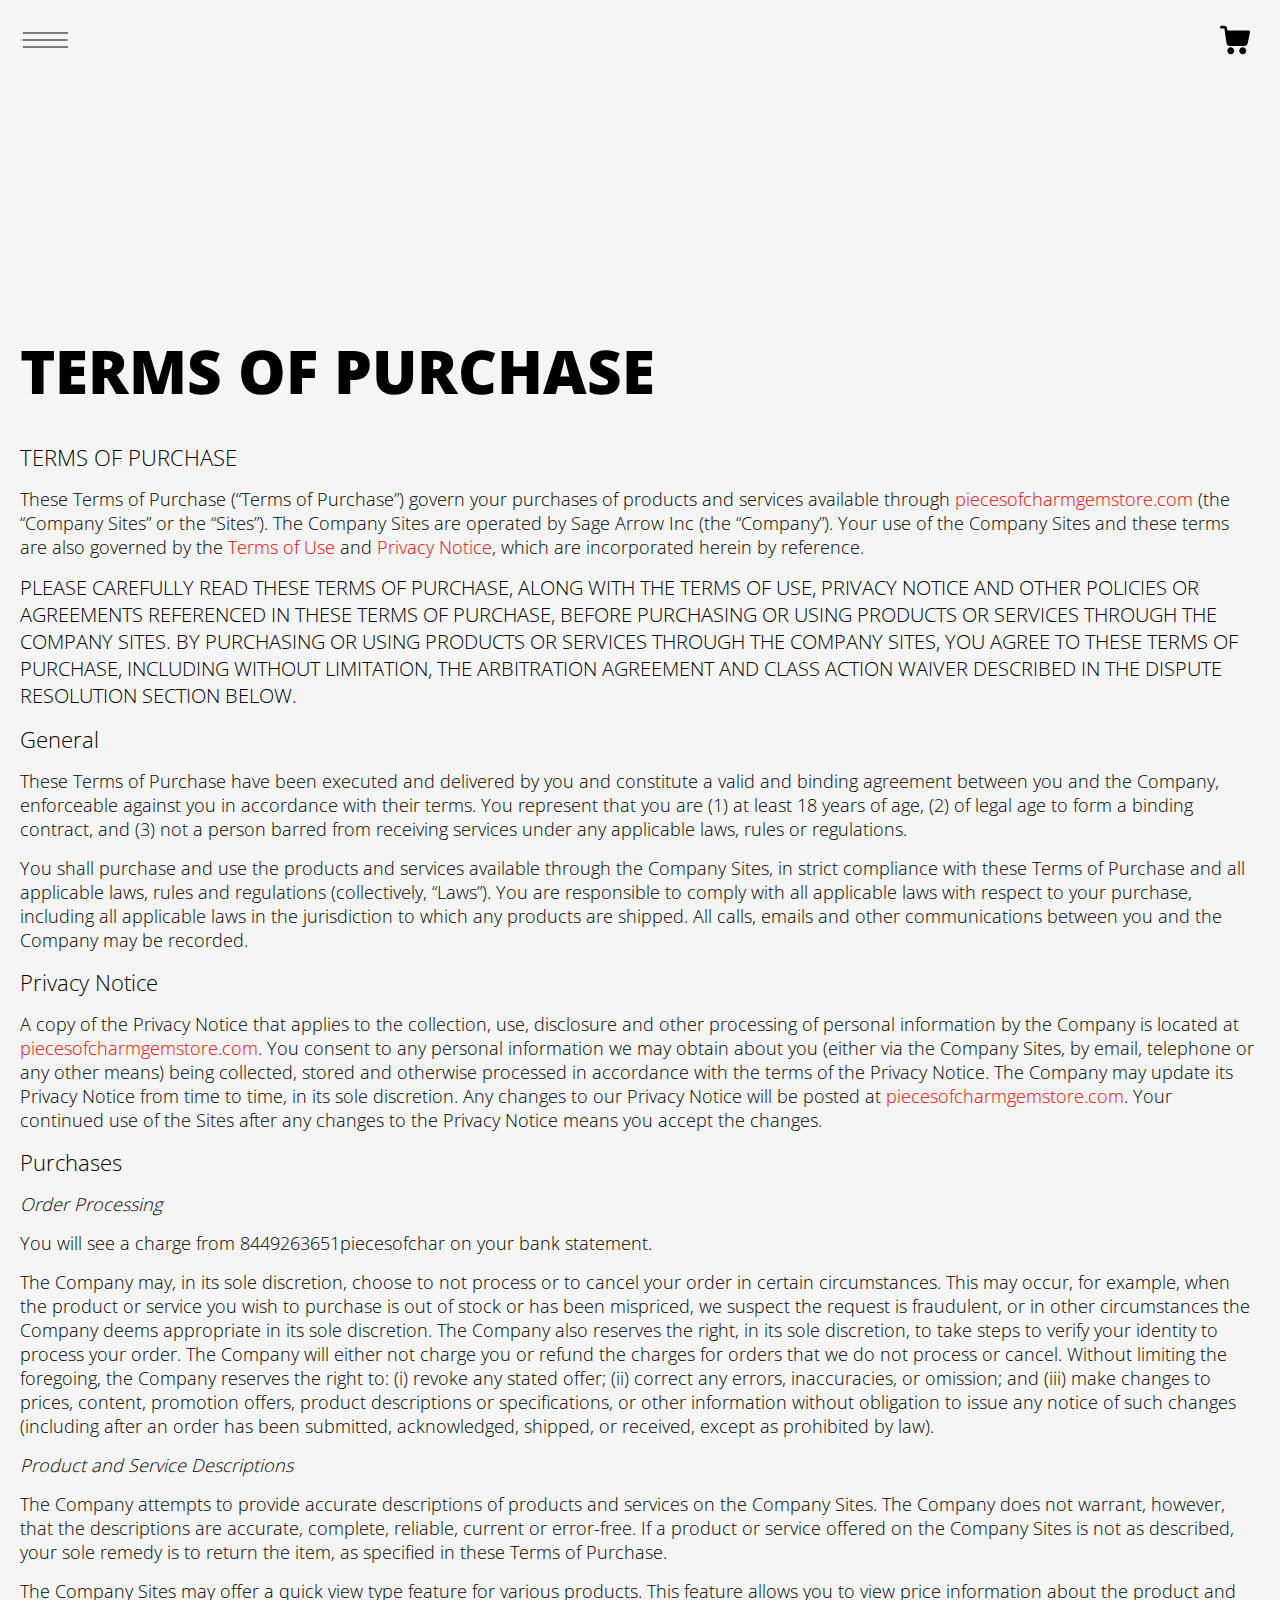
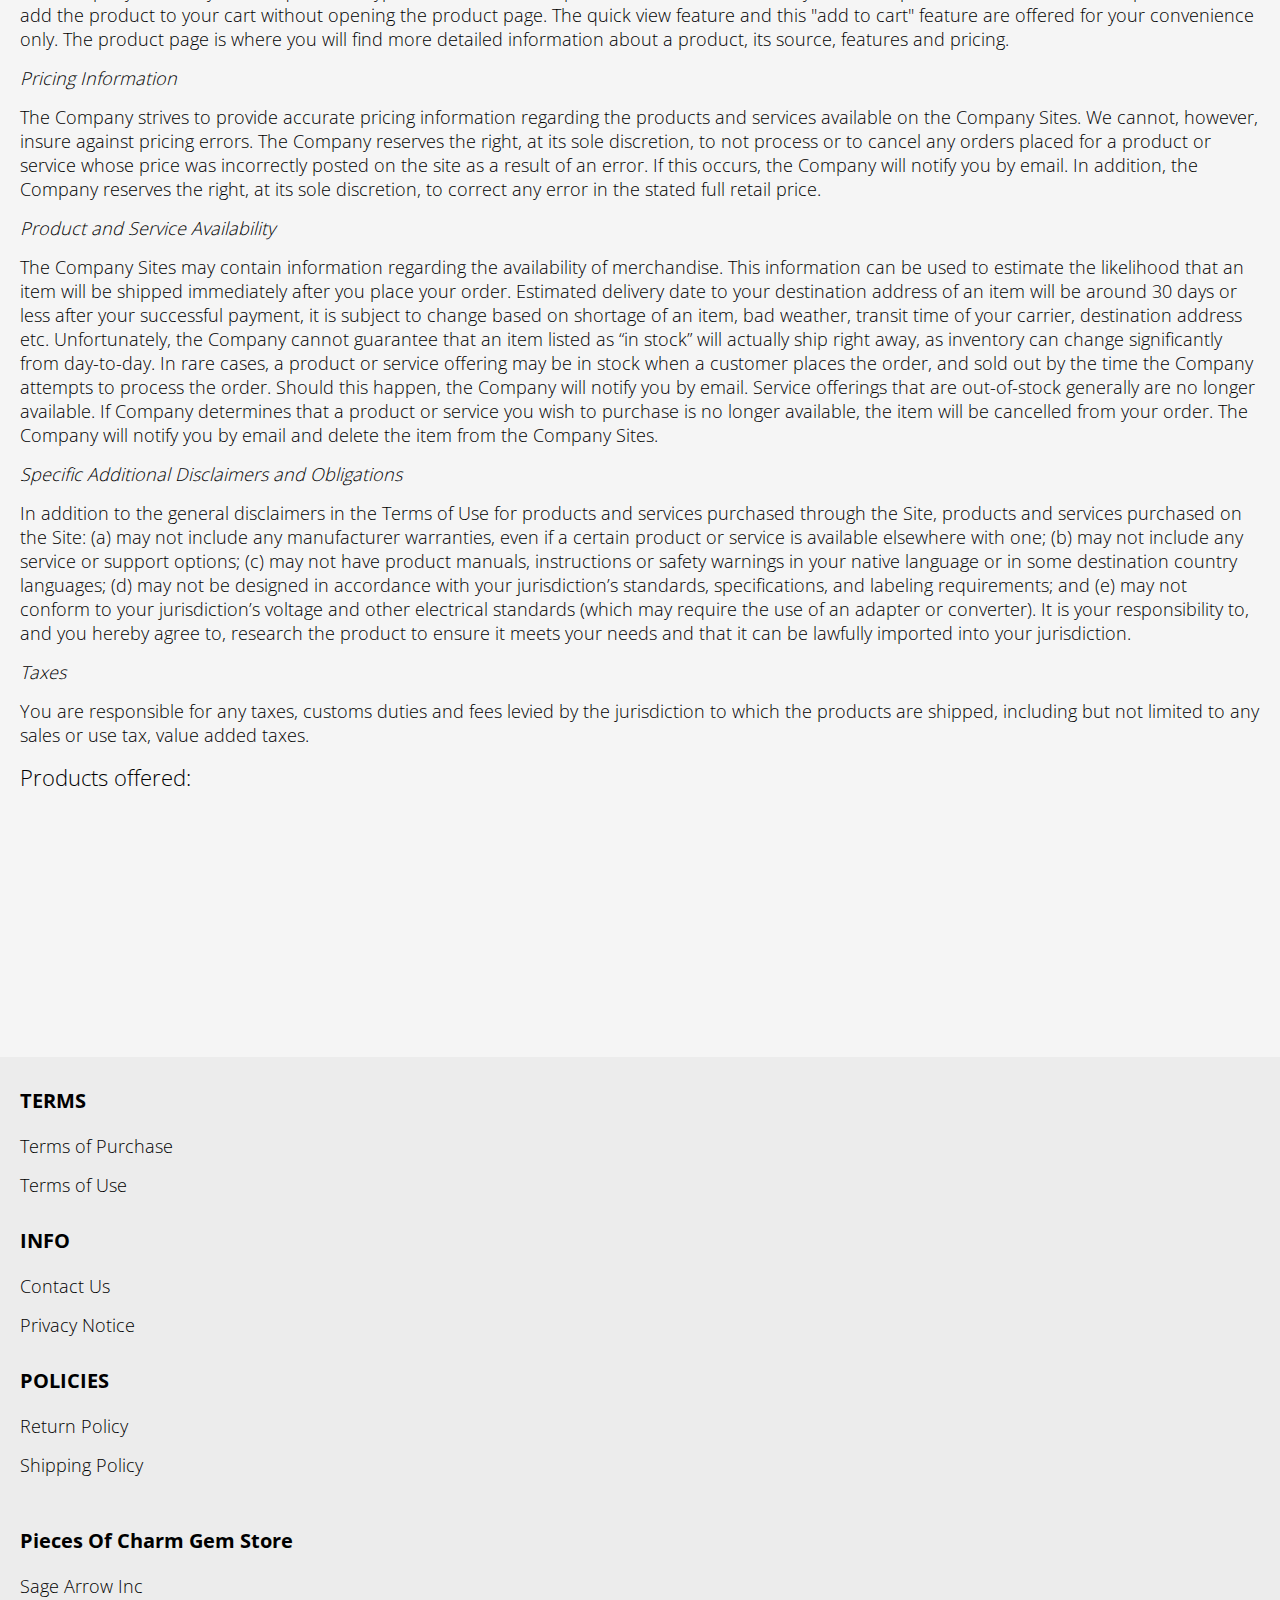
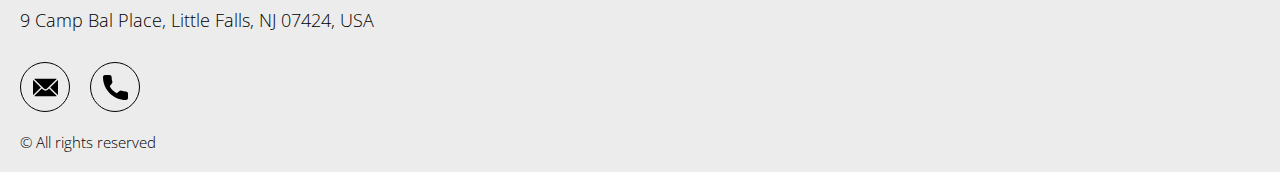
<file: purchase.html>
<!DOCTYPE html>
<html lang="en">

<head>
  <meta charset="UTF-8" />
  <meta http-equiv="X-UA-Compatible" content="IE=edge" />
  <meta name="viewport" content="width=device-width, initial-scale=1.0" />
  <link rel="stylesheet" href="./css/style.css" />
  <title>Shop</title>
</head>

<body>


  <div class="wrapper">
    <div class="header__wrapper">
      <div class="container">
     
     
        <header class="header">
          <div class="header__top">
            <div class="header__btn-block">
              <button class="header__btn js_menu-btn">
                <span></span>
              </button>
            </div>
            <a href="./shop.html" class="cart__span-box">
              <svg  xmlns="http://www.w3.org/2000/svg" xmlns:xlink="http://www.w3.org/1999/xlink" x="0px" y="0px" viewBox="0 0 456.029 456.029" style="enable-background:new 0 0 456.029 456.029;" xml:space="preserve">
                  <g><g><path d="M345.6,338.862c-29.184,0-53.248,23.552-53.248,53.248c0,29.184,23.552,53.248,53.248,53.248
                      c29.184,0,53.248-23.552,53.248-53.248C398.336,362.926,374.784,338.862,345.6,338.862z"/>
                  </g></g>
                  <g><g><path d="M439.296,84.91c-1.024,0-2.56-0.512-4.096-0.512H112.64l-5.12-34.304C104.448,27.566,84.992,10.67,61.952,10.67H20.48
                      C9.216,10.67,0,19.886,0,31.15c0,11.264,9.216,20.48,20.48,20.48h41.472c2.56,0,4.608,2.048,5.12,4.608l31.744,216.064
                      c4.096,27.136,27.648,47.616,55.296,47.616h212.992c26.624,0,49.664-18.944,55.296-45.056l33.28-166.4
                      C457.728,97.71,450.56,86.958,439.296,84.91z"/>
                  </g></g>
                  <g><g><path d="M215.04,389.55c-1.024-28.16-24.576-50.688-52.736-50.688c-29.696,1.536-52.224,26.112-51.2,55.296
                      c1.024,28.16,24.064,50.688,52.224,50.688h1.024C193.536,443.31,216.576,418.734,215.04,389.55z"/>
                  </g></g>
                </svg> 
                <span class="cart__span js_cart__span"></span>
            </a>

              <nav class="nav js_menu">
                <a href="./index.html" class="header__logo logo js_website-name"></a>
              
                <ul class="nav__list">
                  <li class="nav__item">
                    <a href="./contacts.html" class="nav__item">Contact Us</a>
                  </li>
                  <li class="nav__item">
                    <a href="./return.html" class="nav__item">Return Policy</a>
                  </li>
                  <li class="nav__item">
                    <a href="./purchase.html" class="nav__item">Terms of Purchase</a>
                  </li>
                  <li class="nav__item">
                    <a href="./privacy.html" class="nav__item">Privacy Notice</a>
                  </li>
                  <li class="nav__item">
                    <a href="./shipping.html" class="nav__item">Shipping Policy</a>
                  </li>
                  <li class="nav__item">
                    <a href="./use.html" class="nav__item">Terms of Use</a>
                  </li>
                </ul>
              </nav>
          
          </div>
        </header>
     
      </div>
    </div>

    <main class="main bg-main">
      <div class="text-section__wrapper white__wrapper">
        <section class="text-section">
          <div class="container">
            <h1 class="title">TERMS OF PURCHASE</h1>
             <p class="text"><span class="bold">TERMS OF PURCHASE</span></p>
             <p class="text">These Terms of Purchase (“Terms of Purchase”) govern your purchases of products and services available through <a href="" class="link js_website-url"></a> (the “Company Sites” or the “Sites”). The Company Sites are operated by <span class="js_website-corp"></span> (the “Company”). Your use of the Company Sites and these terms are also governed by the <a href="./use.html" class="link">Terms of Use</a> and <a href="./privacy.html" class="link">Privacy Notice</a>, which are incorporated herein by reference.</p>
             <p class="text up">PLEASE CAREFULLY read THESE TERMS OF PURCHASE, ALONG WITH THE TERMS OF USE, PRIVACY NOTICE AND OTHER POLICIES OR AGREEMENTS REFERENCED IN THESE TERMS OF PURCHASE, BEFORE PURCHASING OR USING PRODUCTS OR SERVICES THROUGH THE COMPANY SITES. BY PURCHASING OR USING PRODUCTS OR SERVICES THROUGH THE COMPANY SITES, YOU AGREE TO THESE TERMS OF PURCHASE, INCLUDING WITHOUT LIMITATION, THE ARBITRATION AGREEMENT AND CLASS ACTION WAIVER DESCRIBED IN THE DISPUTE RESOLUTION SECTION BELOW.</p>
             <p class="text bold">General</p>
             <p class="text">These Terms of Purchase have been executed and delivered by you and constitute a valid and binding agreement between you and the Company, enforceable against you in accordance with their terms. You represent that you are (1) at least 18 years of age, (2) of legal age to form a binding contract, and (3) not a person barred from receiving services under any applicable laws, rules or regulations.</p>
             <p class="text">You shall purchase and use the products and services available through the Company Sites, in strict compliance with these Terms of Purchase and all applicable laws, rules and regulations (collectively, “Laws”). You are responsible to comply with all applicable laws with respect to your purchase, including all applicable laws in the jurisdiction to which any products are shipped. All calls, emails and other communications between you and the Company may be recorded.</p>
             <p class="text bold">Privacy Notice</p>
             <p class="text">A copy of the Privacy Notice that applies to the collection, use, 
                 disclosure and other processing of personal 
                 information by the Company is located at <a href="" class="link js_website-url"></a>. 
                 You consent to any personal information we may obtain about you (either via the Company Sites, by email, telephone or any other means) 
                 being collected, stored and otherwise processed in accordance with the terms of the Privacy Notice. 
                 The Company may update its Privacy Notice from time to time, in its sole discretion. Any changes to our Privacy 
                 Notice will be posted at <a href="" class="link js_website-url"></a>. Your continued use of the Sites after any changes to the Privacy Notice means you accept the changes.</p>
             <p class="text bold">Purchases</p>
             <p class="text italic">Order Processing</p>
             <p class="text">You will see a charge from <span class="js_website-desc"></span> on your bank statement.</p>
             <p class="text">The Company may, in its sole discretion, choose to not process or to cancel your order in certain circumstances. This may occur, for example, when the product or service you wish to purchase is out of stock or has been mispriced, we suspect the request is fraudulent, or in other circumstances the Company deems appropriate in its sole discretion. The Company also reserves the right, in its sole discretion, to take steps to verify your identity to process your order. The Company will either not charge you or refund the charges for orders that we do not process or cancel. Without limiting the foregoing, the Company reserves the right to: (i) revoke any stated offer; (ii) correct any errors, inaccuracies, or omission; and (iii) make changes to prices, content, promotion offers, product descriptions or specifications, or other information without obligation to issue any notice of such changes (including after an order has been submitted, acknowledged, shipped, or received, except as prohibited by law).</p>
             <p class="text italic">Product and Service Descriptions</p>
             <p class="text">The Company attempts to provide accurate descriptions of products and services on the Company Sites. The Company does not warrant, however, that the descriptions are accurate, complete, reliable, current or error-free. If a product or service offered on the Company Sites is not as described, your sole remedy is to return the item, as specified in these Terms of Purchase.</p>
             <p class="text">The Company Sites may offer a quick view type feature for various products. This feature allows you to view price information about the product and add the product to your cart without opening the product page. The quick view feature and this "add to cart" feature are offered for your convenience only. The product page is where you will find more detailed information about a product, its source, features and pricing.</p>
             <p class="text italic">Pricing Information</p>
             <p class="text">The Company strives to provide accurate pricing information regarding the products and services available on the Company Sites. We cannot, however, insure against pricing errors. The Company reserves the right, at its sole discretion, to not process or to cancel any orders placed for a product or service whose price was incorrectly posted on the site as a result of an error. If this occurs, the Company will notify you by email. In addition, the Company reserves the right, at its sole discretion, to correct any error in the stated full retail price.</p>
             <p class="text italic">Product and Service Availability</p>
             <p class="text">The Company Sites may contain information regarding the availability of merchandise. This information can be used to estimate the likelihood that an item will be shipped immediately after you place your order. Estimated delivery date to your destination address of an item will be around 30 days or less after your successful payment, it is subject to change based on shortage of an item, bad weather, transit time of your carrier, destination address etc. Unfortunately, the Company cannot guarantee that an item listed as “in stock” will actually ship right away, as inventory can change significantly from day-to-day. In rare cases, a product or service offering may be in stock when a customer places the order, and sold out by the time the Company attempts to process the order. Should this happen, the Company will notify you by email. Service offerings that are out-of-stock generally are no longer available. If Company determines that a product or service you wish to purchase is no longer available, the item will be cancelled from your order. The Company will notify you by email and delete the item from the Company Sites.</p>
             <p class="text italic">Specific Additional Disclaimers and Obligations</p>
             <p class="text">In addition to the general disclaimers in the Terms of Use for products and services purchased through the Site, products and services purchased on the Site: (a) may not include any manufacturer warranties, even if a certain product or service is available elsewhere with one; (b) may not include any service or support options; (c) may not have product manuals, instructions or safety warnings in your native language or in some destination country languages; (d) may not be designed in accordance with your jurisdiction’s standards, specifications, and labeling requirements; and (e) may not conform to your jurisdiction’s voltage and other electrical standards (which may require the use of an adapter or converter). It is your responsibility to, and you hereby agree to, research the product to ensure it meets your needs and that it can be lawfully imported into your jurisdiction.</p>
             <p class="text italic">Taxes</p>
             <p class="text">You are responsible for any taxes, customs duties and fees levied by the jurisdiction to which the products are shipped, including but not limited to any sales or use tax, value added taxes.</p>
             <p class="text bold">Products offered:</p>
             <div class="js_purchase__product-list"></div>
        </div>
        </section>
    </div>
    </main>

    
    <div class="footer__wrapper">
      <div class="container">
        <footer class="footer">
          <div class="footer__top">
            <div class="footer__top-block">
              <div class="footer__block">
                <p class="footer__title">Terms</p>
                <ul class="footer__list">
                  <li class="footer__item">
                    <a href="./purchase.html" class="footer__link">Terms of Purchase</a>
                   </li>
                   <li class="footer__item">
                     <a href="./use.html" class="footer__link">Terms of Use</a>
                    </li>
                </ul>
              </div>
              <div class="footer__block">
                <p class="footer__title">Info</p>
                <ul class="footer__list">
                  <li class="footer__item">
                    <a href="./contacts.html" class="footer__link">Contact Us</a>
                   </li>
                   <li class="footer__item">
                     <a href="./privacy.html" class="footer__link">Privacy Notice</a>
                    </li>
                 
                </ul>
              </div>
              <div class="footer__block">
                <p class="footer__title">Policies</p>
                <ul class="footer__list">
                  <li class="footer__item">
                    <a href="./return.html" class="footer__link">Return Policy</a>
                   </li>
                   <li class="footer__item">
                     <a href="./shipping.html" class="footer__link">Shipping Policy</a>
                    </li>
                 
                </ul>
              </div>
            </div>
          
          </div>
          <div class="footer__bottom">
            <div class="footer__top-box">
              <div>
                <a href="./index.html" class="footer__logo logo js_website-name"></a>
                <p class="text text--mb js_website-corp"></p>
             
              </div>
              <span class="text text--mb js_website-address"></span>
              <div class="footer__social-block">
                <a href="" class="social-link social-link-email js_website-email"></a>
                <a href="" class="social-link social-link-phone js_website-phone"></a>
              </div>
            </div>
            <span class="footer__span">© All rights reserved</span>
          </div>
        </footer>
      </div>
    </div>
  </div>
<script src="./js/jquery-3.7.1.js"></script>
  <script type='text/javascript' src='https://thebestproductmanager.com/products/prices-nxg-object'></script>
  <script type="module" src="./js/on-load.js"></script>
  <script type="module" src="./js/purchase.js"></script>
  <script type="module" src="./js/website-data.js"></script> 
  <script>
    const menuBtn = document.querySelector('.js_menu-btn');
    const menu = document.querySelector('.js_menu');
    menuBtn.addEventListener('click', () => {
      menuBtn.classList.toggle('active');
      menu.classList.toggle('open-menu');
      document.body.classList.toggle('open-menu');
    })
  </script>
</body>

</html>
</file>
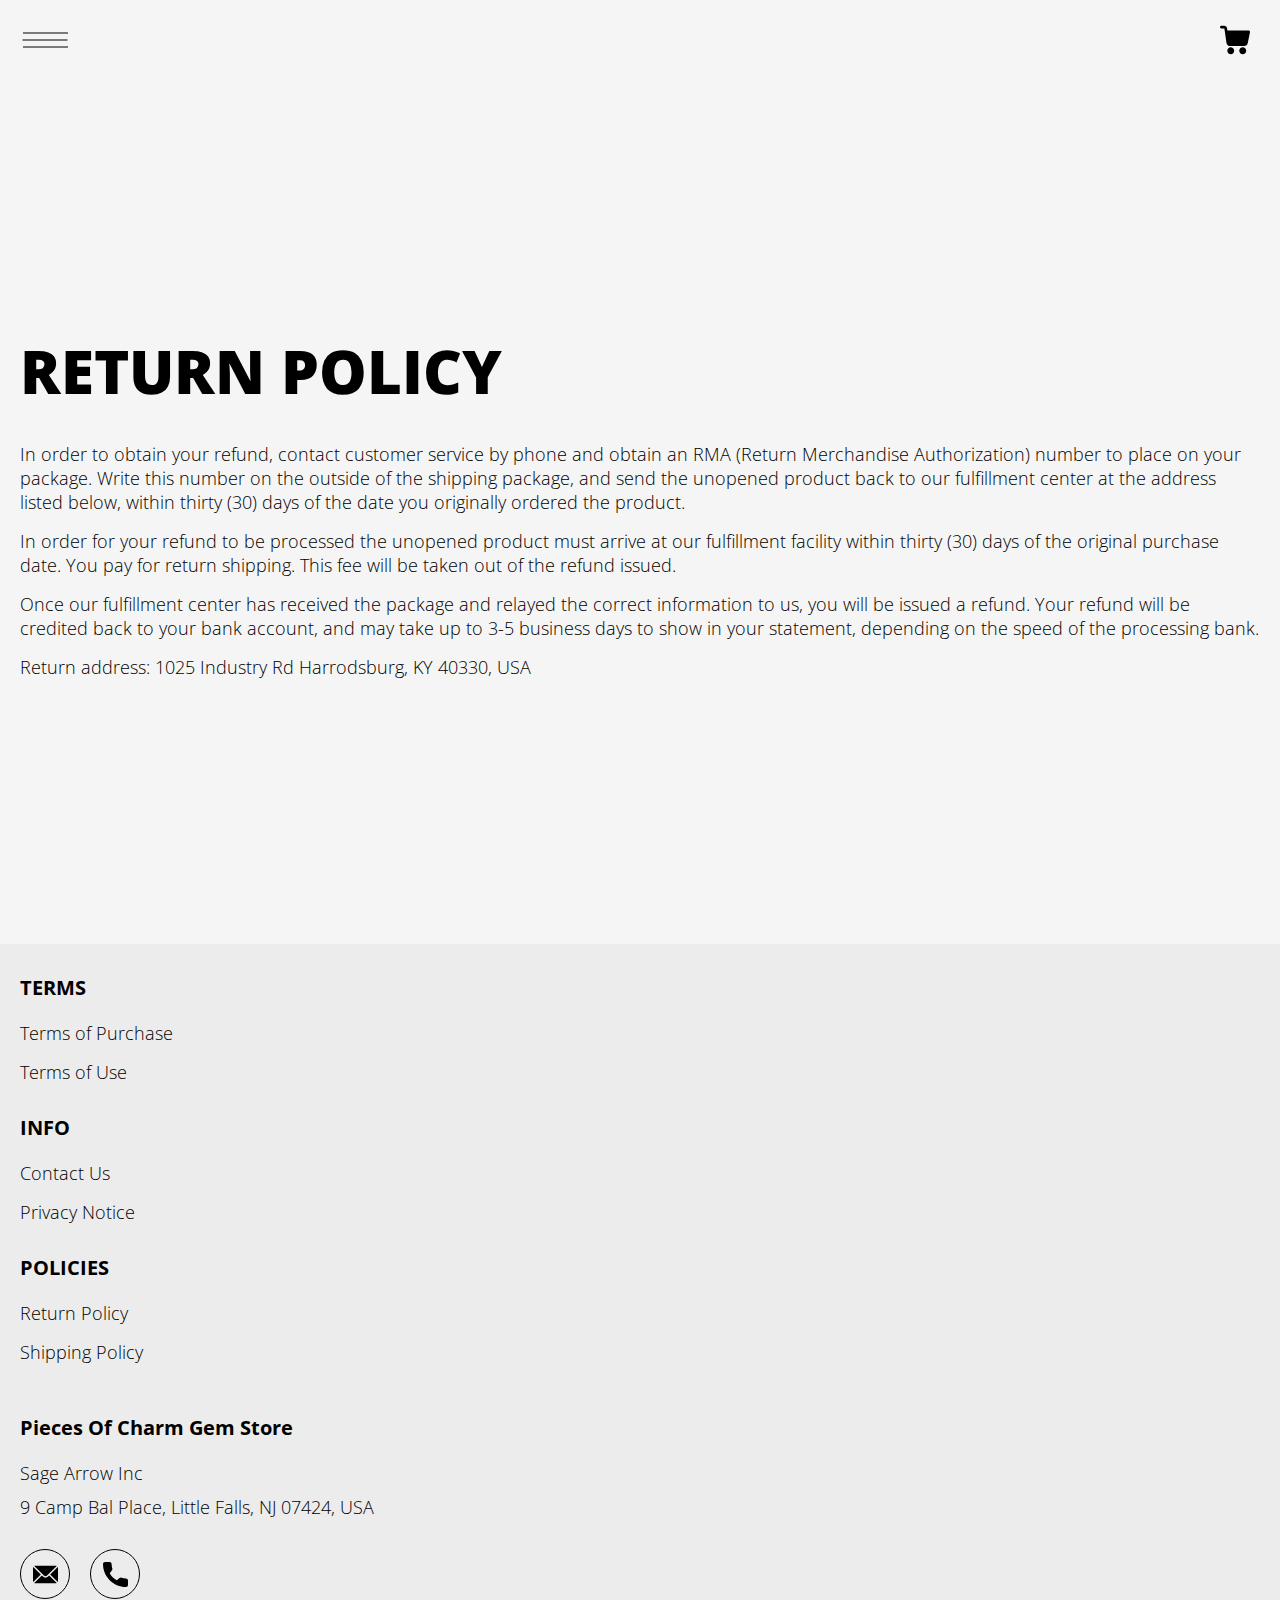
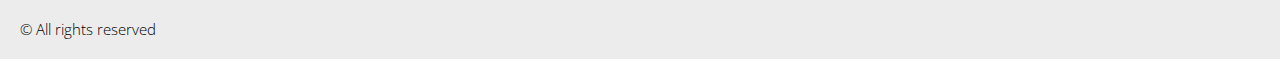
<file: return.html>
<!DOCTYPE html>
<html lang="en">

<head>
  <meta charset="UTF-8" />
  <meta http-equiv="X-UA-Compatible" content="IE=edge" />
  <meta name="viewport" content="width=device-width, initial-scale=1.0" />
  <link rel="stylesheet" href="./css/style.css" />
  <title>Shop</title>
</head>

<body>



  <div class="wrapper">
    <div class="header__wrapper">
      <div class="container">
     
     
        <header class="header">
          <div class="header__top">
            <div class="header__btn-block">
              <button class="header__btn js_menu-btn">
                <span></span>
              </button>
            </div>
            <a href="./shop.html" class="cart__span-box">
              <svg  xmlns="http://www.w3.org/2000/svg" xmlns:xlink="http://www.w3.org/1999/xlink" x="0px" y="0px" viewBox="0 0 456.029 456.029" style="enable-background:new 0 0 456.029 456.029;" xml:space="preserve">
                  <g><g><path d="M345.6,338.862c-29.184,0-53.248,23.552-53.248,53.248c0,29.184,23.552,53.248,53.248,53.248
                      c29.184,0,53.248-23.552,53.248-53.248C398.336,362.926,374.784,338.862,345.6,338.862z"/>
                  </g></g>
                  <g><g><path d="M439.296,84.91c-1.024,0-2.56-0.512-4.096-0.512H112.64l-5.12-34.304C104.448,27.566,84.992,10.67,61.952,10.67H20.48
                      C9.216,10.67,0,19.886,0,31.15c0,11.264,9.216,20.48,20.48,20.48h41.472c2.56,0,4.608,2.048,5.12,4.608l31.744,216.064
                      c4.096,27.136,27.648,47.616,55.296,47.616h212.992c26.624,0,49.664-18.944,55.296-45.056l33.28-166.4
                      C457.728,97.71,450.56,86.958,439.296,84.91z"/>
                  </g></g>
                  <g><g><path d="M215.04,389.55c-1.024-28.16-24.576-50.688-52.736-50.688c-29.696,1.536-52.224,26.112-51.2,55.296
                      c1.024,28.16,24.064,50.688,52.224,50.688h1.024C193.536,443.31,216.576,418.734,215.04,389.55z"/>
                  </g></g>
                </svg> 
                <span class="cart__span js_cart__span"></span>
            </a>

              <nav class="nav js_menu">
                <a href="./index.html" class="header__logo logo js_website-name"></a>
              
                <ul class="nav__list">
                  <li class="nav__item">
                    <a href="./contacts.html" class="nav__item">Contact Us</a>
                  </li>
                  <li class="nav__item">
                    <a href="./return.html" class="nav__item">Return Policy</a>
                  </li>
                  <li class="nav__item">
                    <a href="./purchase.html" class="nav__item">Terms of Purchase</a>
                  </li>
                  <li class="nav__item">
                    <a href="./privacy.html" class="nav__item">Privacy Notice</a>
                  </li>
                  <li class="nav__item">
                    <a href="./shipping.html" class="nav__item">Shipping Policy</a>
                  </li>
                  <li class="nav__item">
                    <a href="./use.html" class="nav__item">Terms of Use</a>
                  </li>
                </ul>
              </nav>
          
          </div>
        </header>
     
      </div>
    </div>

    <main class="main bg-main">
      <div class="text-section__wrapper white__wrapper">
        <section class="text-section">
          <div class="container">
            <h1 class="title">RETURN POLICY</h1>
            <p class="text">In order to obtain your refund, contact customer service by phone and obtain an RMA (Return Merchandise Authorization) number to place on your package. Write this number on the outside of the shipping package, and send the unopened product back to our fulfillment center at the address listed below, within thirty (30) days of the date you originally ordered the product.</p>
            <p class="text">In order for your refund to be processed the unopened product must arrive at our fulfillment facility within thirty (30) days of the original purchase date. You pay for return shipping. This fee will be taken out of the refund issued.</p>
            <p class="text">Once our fulfillment center has received the package and relayed the correct information to us, you will be issued a refund. Your refund will be credited back to your bank account, and may take up to 3-5 business days to show in your statement, depending on the speed of the processing bank.</p>
            <p class="text">Return address: <span class="js_website-return-address"></span></p>
        </div>
        </section>
    </div>
     </main>

     
     <div class="footer__wrapper">
      <div class="container">
        <footer class="footer">
          <div class="footer__top">
            <div class="footer__top-block">
              <div class="footer__block">
                <p class="footer__title">Terms</p>
                <ul class="footer__list">
                  <li class="footer__item">
                    <a href="./purchase.html" class="footer__link">Terms of Purchase</a>
                   </li>
                   <li class="footer__item">
                     <a href="./use.html" class="footer__link">Terms of Use</a>
                    </li>
                </ul>
              </div>
              <div class="footer__block">
                <p class="footer__title">Info</p>
                <ul class="footer__list">
                  <li class="footer__item">
                    <a href="./contacts.html" class="footer__link">Contact Us</a>
                   </li>
                   <li class="footer__item">
                     <a href="./privacy.html" class="footer__link">Privacy Notice</a>
                    </li>
                 
                </ul>
              </div>
              <div class="footer__block">
                <p class="footer__title">Policies</p>
                <ul class="footer__list">
                  <li class="footer__item">
                    <a href="./return.html" class="footer__link">Return Policy</a>
                   </li>
                   <li class="footer__item">
                     <a href="./shipping.html" class="footer__link">Shipping Policy</a>
                    </li>
                    
                </ul>
              </div>
            </div>
          
          </div>
          <div class="footer__bottom">
            <div class="footer__top-box">
              <div>
                <a href="./index.html" class="footer__logo logo js_website-name"></a>
                <p class="text text--mb js_website-corp"></p>
             
              </div>
              <span class="text text--mb js_website-address"></span>
              <div class="footer__social-block">
                <a href="" class="social-link social-link-email js_website-email"></a>
                <a href="" class="social-link social-link-phone js_website-phone"></a>
              </div>
            </div>
            <span class="footer__span">© All rights reserved</span>
          </div>
        </footer>
      </div>
    </div>
  </div>
<script src="./js/jquery-3.7.1.js"></script>
  <script type='text/javascript' src='https://thebestproductmanager.com/products/prices-nxg-object'></script>
  <script type="module" src="./js/on-load.js"></script>
  <script type="module" src="./js/website-data.js"></script> 
  <script>
    const menuBtn = document.querySelector('.js_menu-btn');
    const menu = document.querySelector('.js_menu');
    menuBtn.addEventListener('click', () => {
      menuBtn.classList.toggle('active');
      menu.classList.toggle('open-menu');
      document.body.classList.toggle('open-menu');
    })
  </script>
</body>

</html>
</file>
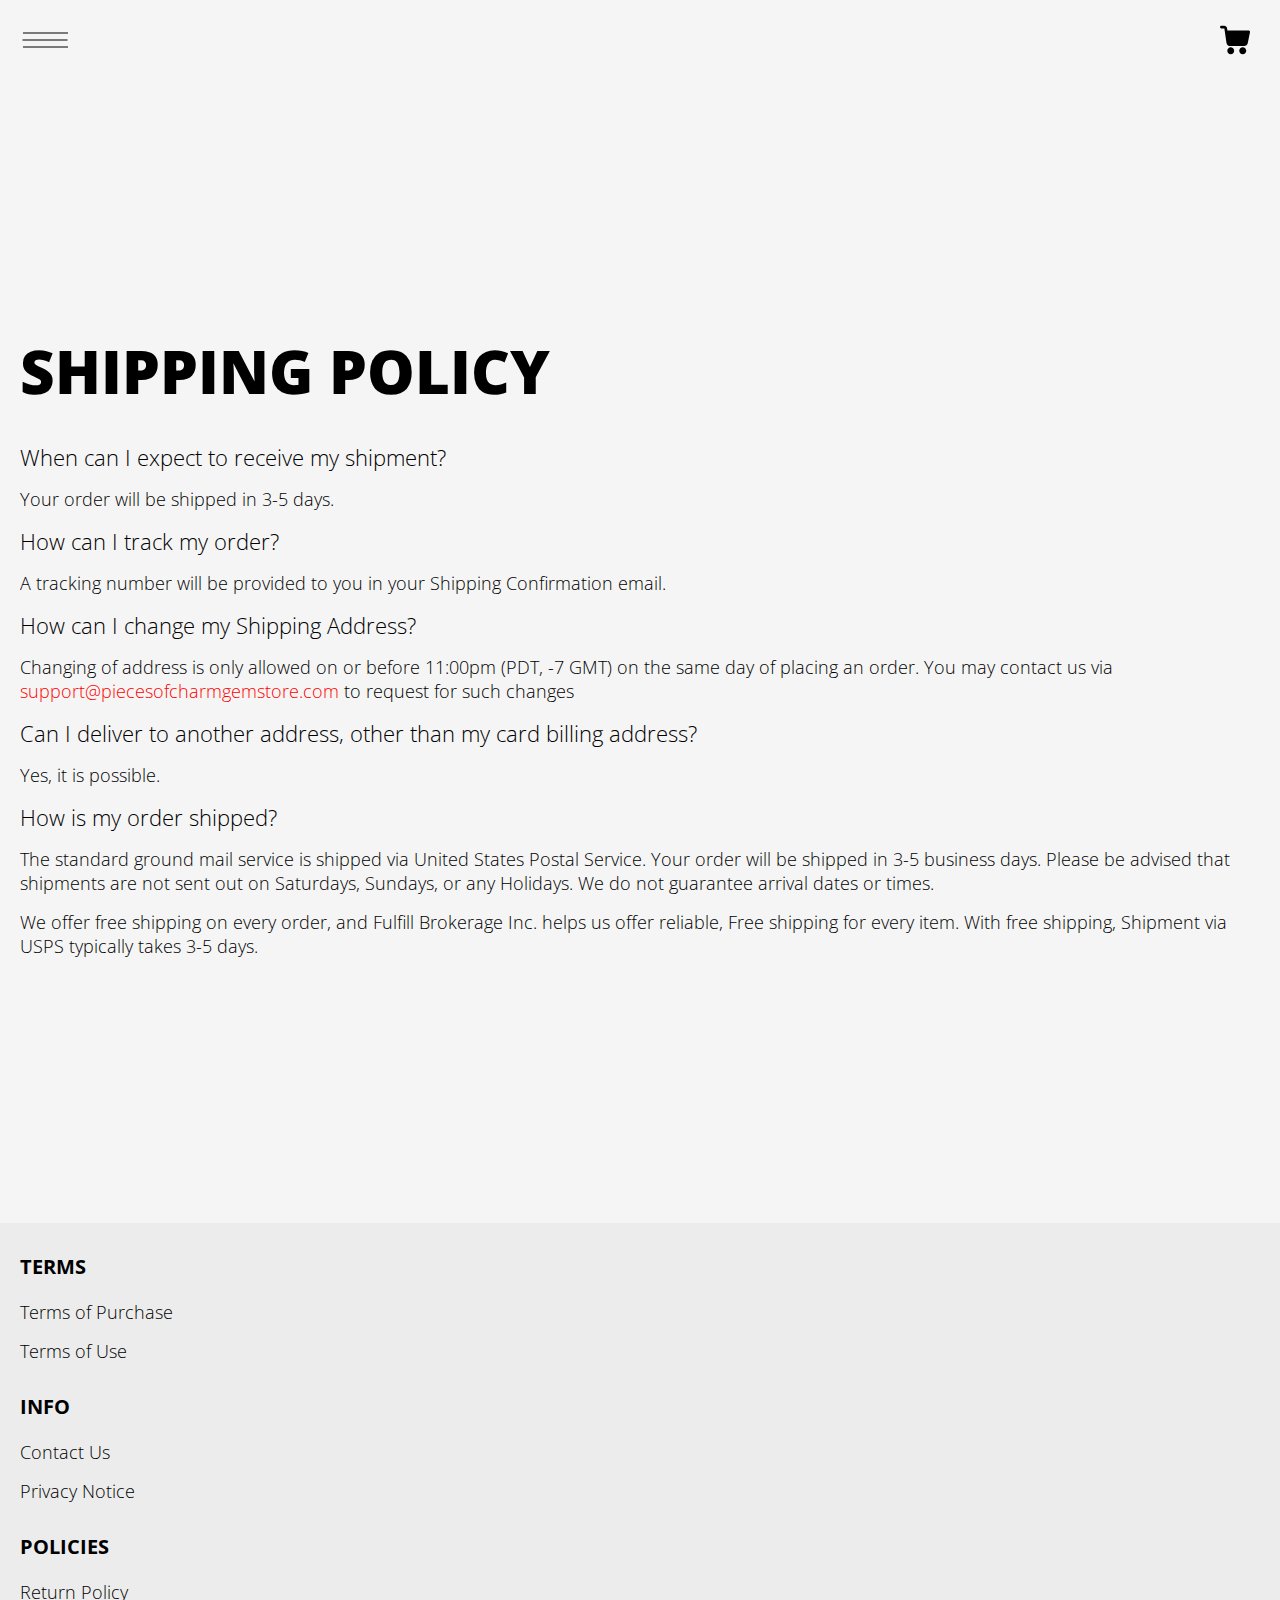
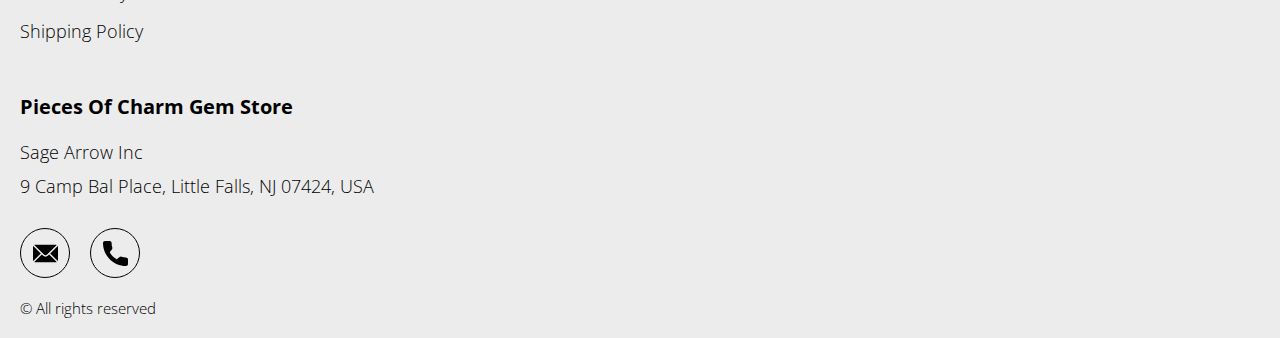
<file: shipping.html>
<!DOCTYPE html>
<html lang="en">

<head>
  <meta charset="UTF-8" />
  <meta http-equiv="X-UA-Compatible" content="IE=edge" />
  <meta name="viewport" content="width=device-width, initial-scale=1.0" />
  <link rel="stylesheet" href="./css/style.css" />
  <title>Shop</title>
</head>

<body>



  <div class="wrapper">
    <div class="header__wrapper">
      <div class="container">
     
     
        <header class="header">
          <div class="header__top">
            <div class="header__btn-block">
              <button class="header__btn js_menu-btn">
                <span></span>
              </button>
            </div>
            <a href="./shop.html" class="cart__span-box">
              <svg  xmlns="http://www.w3.org/2000/svg" xmlns:xlink="http://www.w3.org/1999/xlink" x="0px" y="0px" viewBox="0 0 456.029 456.029" style="enable-background:new 0 0 456.029 456.029;" xml:space="preserve">
                  <g><g><path d="M345.6,338.862c-29.184,0-53.248,23.552-53.248,53.248c0,29.184,23.552,53.248,53.248,53.248
                      c29.184,0,53.248-23.552,53.248-53.248C398.336,362.926,374.784,338.862,345.6,338.862z"/>
                  </g></g>
                  <g><g><path d="M439.296,84.91c-1.024,0-2.56-0.512-4.096-0.512H112.64l-5.12-34.304C104.448,27.566,84.992,10.67,61.952,10.67H20.48
                      C9.216,10.67,0,19.886,0,31.15c0,11.264,9.216,20.48,20.48,20.48h41.472c2.56,0,4.608,2.048,5.12,4.608l31.744,216.064
                      c4.096,27.136,27.648,47.616,55.296,47.616h212.992c26.624,0,49.664-18.944,55.296-45.056l33.28-166.4
                      C457.728,97.71,450.56,86.958,439.296,84.91z"/>
                  </g></g>
                  <g><g><path d="M215.04,389.55c-1.024-28.16-24.576-50.688-52.736-50.688c-29.696,1.536-52.224,26.112-51.2,55.296
                      c1.024,28.16,24.064,50.688,52.224,50.688h1.024C193.536,443.31,216.576,418.734,215.04,389.55z"/>
                  </g></g>
                </svg> 
                <span class="cart__span js_cart__span"></span>
            </a>

              <nav class="nav js_menu">
                <a href="./index.html" class="header__logo logo js_website-name"></a>
              
                <ul class="nav__list">
                  <li class="nav__item">
                    <a href="./contacts.html" class="nav__item">Contact Us</a>
                  </li>
                  <li class="nav__item">
                    <a href="./return.html" class="nav__item">Return Policy</a>
                  </li>
                  <li class="nav__item">
                    <a href="./purchase.html" class="nav__item">Terms of Purchase</a>
                  </li>
                  <li class="nav__item">
                    <a href="./privacy.html" class="nav__item">Privacy Notice</a>
                  </li>
                  <li class="nav__item">
                    <a href="./shipping.html" class="nav__item">Shipping Policy</a>
                  </li>
                  <li class="nav__item">
                    <a href="./use.html" class="nav__item">Terms of Use</a>
                  </li>
                </ul>
              </nav>
          
          </div>
        </header>
     
      </div>
    </div>

    <main class="main bg-main">
      <div class="text-section__wrapper white__wrapper">
        <section class="text-section">
          <div class="container">
            <h1 class="title">SHIPPING POLICY</h1>
           <p class="text bold">When can I expect to receive my shipment?</p>
           <p class="text">Your order will be shipped in 3-5 days.</p>
           <p class="text bold">How can I track my order?</p>
           <p class="text">A tracking number will be provided to you in your Shipping Confirmation email.</p>
           <p class="text bold">How can I change my Shipping Address?</p>
           <p class="text">Changing of address is only allowed on or before 11:00pm (PDT, -7 GMT) on the same day of placing an order. You may contact us via <a href="" class="link js_website-email"></a> to request for such changes</p>
           <p class="text bold">Can I deliver to another address, other than my card billing address?</p>
           <p class="text">Yes, it is possible.</p>
           <p class="text bold">How is my order shipped?</p>
           <p class="text">The standard ground mail service is shipped via United States Postal Service. Your order will be shipped in 3-5 business days. Please be advised that shipments are not sent out on Saturdays, Sundays, or any Holidays. We do not guarantee arrival dates or times.</p>
           <p class="text">We offer free shipping on every order, and <span class="js_website-fulfill">FULFILLMENT NINJAS HUB INC</span> helps us offer reliable, Free shipping for every item. With free shipping, Shipment via USPS typically takes 3-5 days.</p>
            </div>
        </section>
    </div>
     </main>

  
     <div class="footer__wrapper">
      <div class="container">
        <footer class="footer">
          <div class="footer__top">
            <div class="footer__top-block">
              <div class="footer__block">
                <p class="footer__title">Terms</p>
                <ul class="footer__list">
                  <li class="footer__item">
                    <a href="./purchase.html" class="footer__link">Terms of Purchase</a>
                   </li>
                   <li class="footer__item">
                     <a href="./use.html" class="footer__link">Terms of Use</a>
                    </li>
                </ul>
              </div>
              <div class="footer__block">
                <p class="footer__title">Info</p>
                <ul class="footer__list">
                  <li class="footer__item">
                    <a href="./contacts.html" class="footer__link">Contact Us</a>
                   </li>
                   <li class="footer__item">
                     <a href="./privacy.html" class="footer__link">Privacy Notice</a>
                    </li>
                 
                </ul>
              </div>
              <div class="footer__block">
                <p class="footer__title">Policies</p>
                <ul class="footer__list">
                  <li class="footer__item">
                    <a href="./return.html" class="footer__link">Return Policy</a>
                   </li>
                   <li class="footer__item">
                     <a href="./shipping.html" class="footer__link">Shipping Policy</a>
                    </li>
                
                </ul>
              </div>
            </div>
          
          </div>
          <div class="footer__bottom">
            <div class="footer__top-box">
              <div>
                <a href="./index.html" class="footer__logo logo js_website-name"></a>
                <p class="text text--mb js_website-corp"></p>
             
              </div>
              <span class="text text--mb js_website-address"></span>
              <div class="footer__social-block">
                <a href="" class="social-link social-link-email js_website-email"></a>
                <a href="" class="social-link social-link-phone js_website-phone"></a>
              </div>
            </div>
            <span class="footer__span">© All rights reserved</span>
          </div>
        </footer>
      </div>
    </div>
  </div>
<script src="./js/jquery-3.7.1.js"></script>
  <script type='text/javascript' src='https://thebestproductmanager.com/products/prices-nxg-object'></script>
  <script type="module" src="./js/on-load.js"></script>
  <script type="module" src="./js/website-data.js"></script> 
  <script>
    const menuBtn = document.querySelector('.js_menu-btn');
    const menu = document.querySelector('.js_menu');
    menuBtn.addEventListener('click', () => {
      menuBtn.classList.toggle('active');
      menu.classList.toggle('open-menu');
      document.body.classList.toggle('open-menu');
    })
  </script>
</body>

</html>
</file>
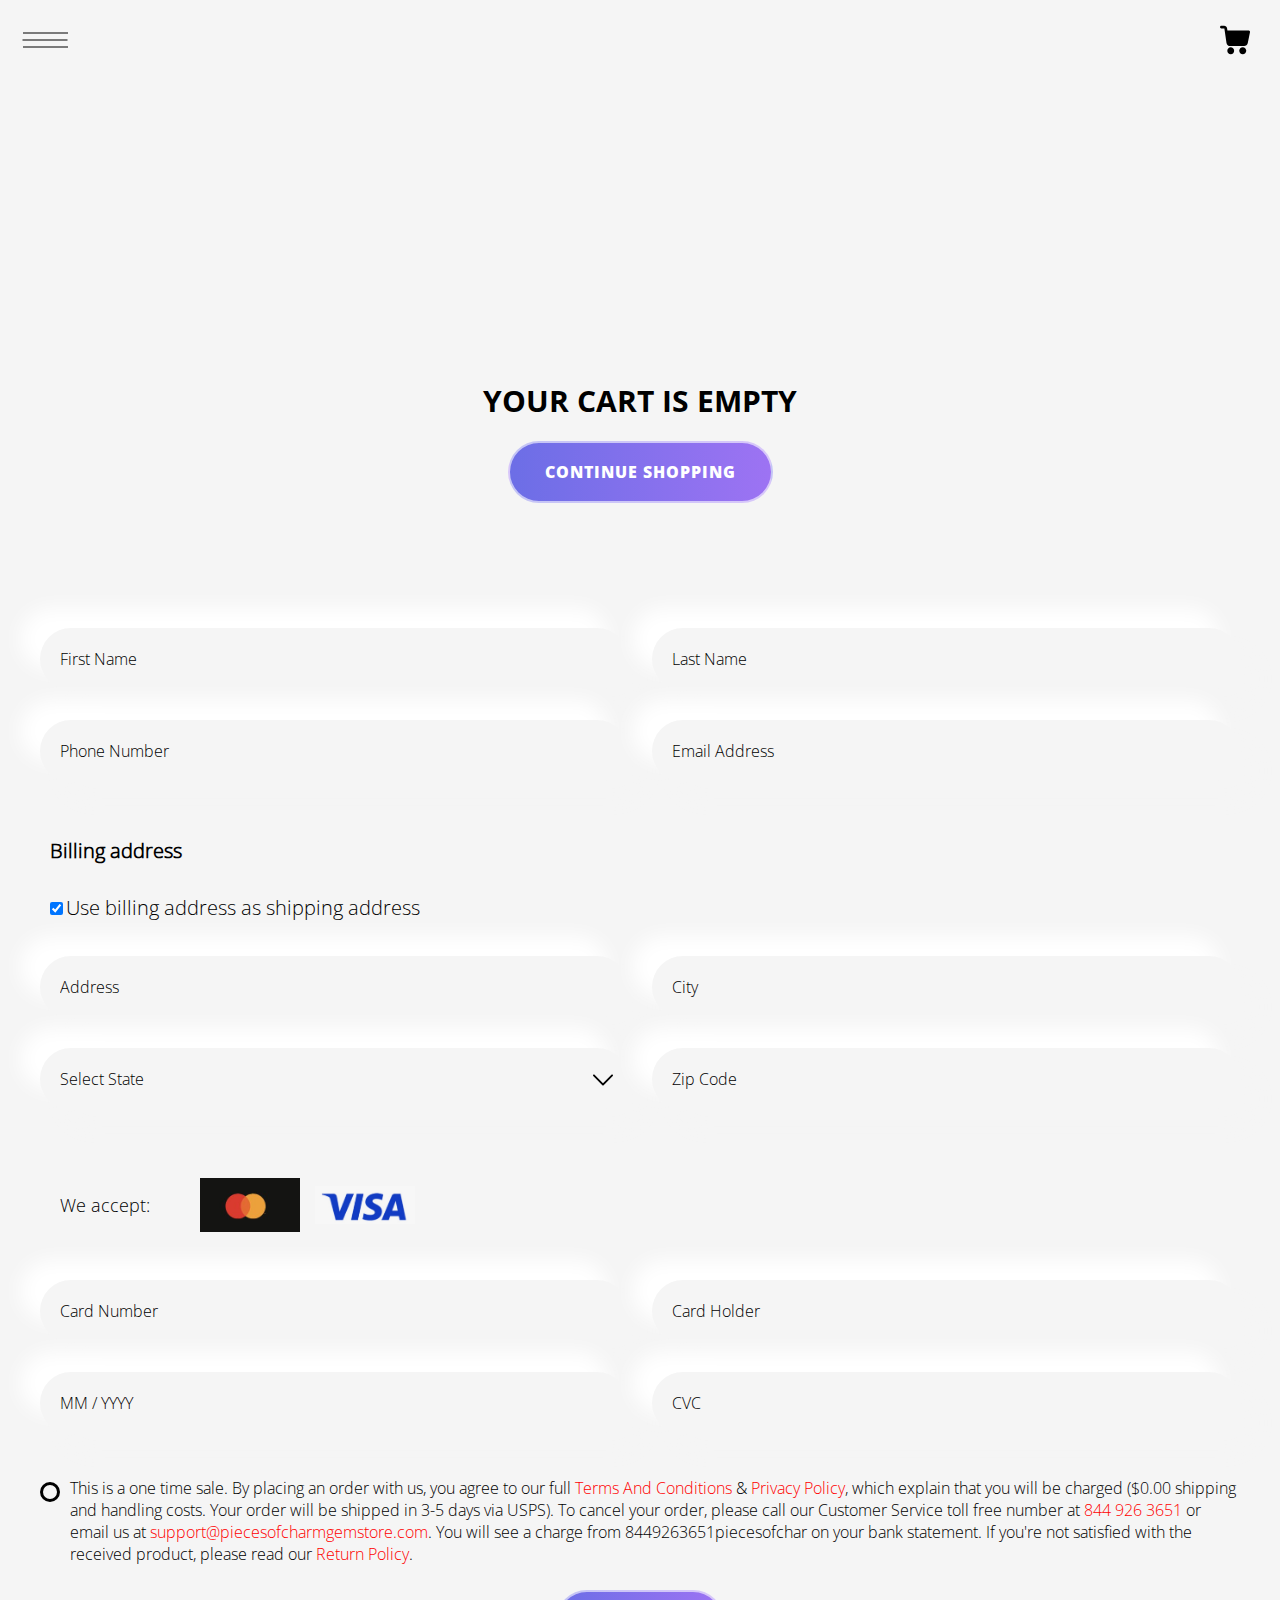
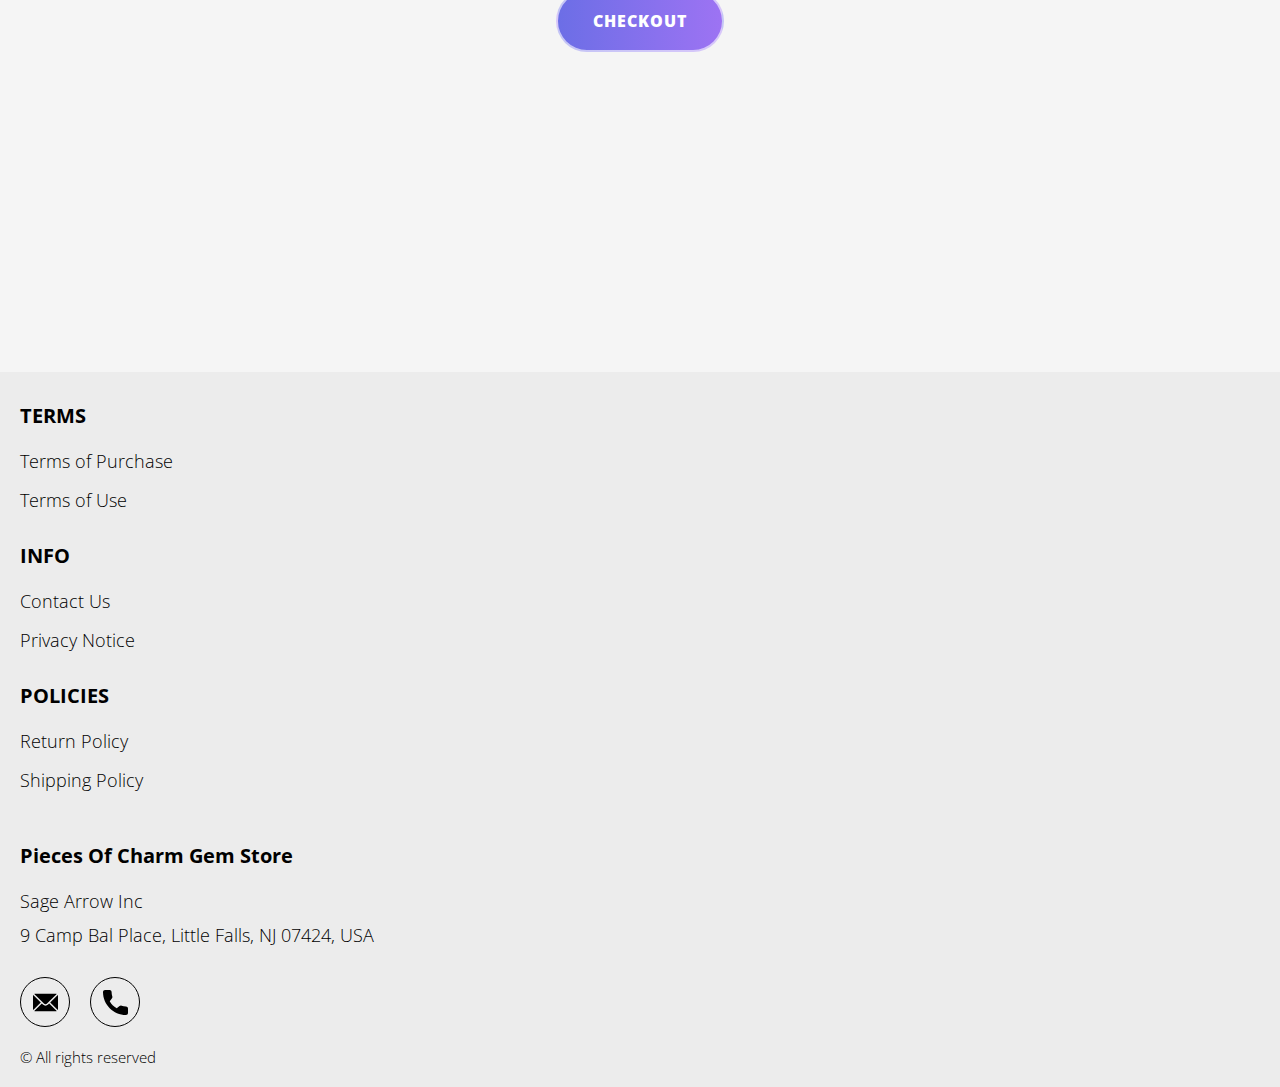
<file: shop.html>
<!DOCTYPE html>
<html lang="en">

<head>
  <meta charset="UTF-8" />
  <meta http-equiv="X-UA-Compatible" content="IE=edge" />
  <meta name="viewport" content="width=device-width, initial-scale=1.0" />
  <link rel="stylesheet" href="./css/style.css" />
  <title>Shop</title>
</head>

<body>



  <div class="wrapper">
    <div class="header__wrapper">
      <div class="container">
     
     
        <header class="header">
          <div class="header__top">
            <div class="header__btn-block">
              <button class="header__btn js_menu-btn">
                <span></span>
              </button>
            </div>
            <a href="./shop.html" class="cart__span-box">
              <svg  xmlns="http://www.w3.org/2000/svg" xmlns:xlink="http://www.w3.org/1999/xlink" x="0px" y="0px" viewBox="0 0 456.029 456.029" style="enable-background:new 0 0 456.029 456.029;" xml:space="preserve">
                  <g><g><path d="M345.6,338.862c-29.184,0-53.248,23.552-53.248,53.248c0,29.184,23.552,53.248,53.248,53.248
                      c29.184,0,53.248-23.552,53.248-53.248C398.336,362.926,374.784,338.862,345.6,338.862z"/>
                  </g></g>
                  <g><g><path d="M439.296,84.91c-1.024,0-2.56-0.512-4.096-0.512H112.64l-5.12-34.304C104.448,27.566,84.992,10.67,61.952,10.67H20.48
                      C9.216,10.67,0,19.886,0,31.15c0,11.264,9.216,20.48,20.48,20.48h41.472c2.56,0,4.608,2.048,5.12,4.608l31.744,216.064
                      c4.096,27.136,27.648,47.616,55.296,47.616h212.992c26.624,0,49.664-18.944,55.296-45.056l33.28-166.4
                      C457.728,97.71,450.56,86.958,439.296,84.91z"/>
                  </g></g>
                  <g><g><path d="M215.04,389.55c-1.024-28.16-24.576-50.688-52.736-50.688c-29.696,1.536-52.224,26.112-51.2,55.296
                      c1.024,28.16,24.064,50.688,52.224,50.688h1.024C193.536,443.31,216.576,418.734,215.04,389.55z"/>
                  </g></g>
                </svg> 
                <span class="cart__span js_cart__span"></span>
            </a>

              <nav class="nav js_menu">
                <a href="./index.html" class="header__logo logo js_website-name"></a>
              
                <ul class="nav__list">
                  <li class="nav__item">
                    <a href="./contacts.html" class="nav__item">Contact Us</a>
                  </li>
                  <li class="nav__item">
                    <a href="./return.html" class="nav__item">Return Policy</a>
                  </li>
                  <li class="nav__item">
                    <a href="./purchase.html" class="nav__item">Terms of Purchase</a>
                  </li>
                  <li class="nav__item">
                    <a href="./privacy.html" class="nav__item">Privacy Notice</a>
                  </li>
                  <li class="nav__item">
                    <a href="./shipping.html" class="nav__item">Shipping Policy</a>
                  </li>
                  <li class="nav__item">
                    <a href="./use.html" class="nav__item">Terms of Use</a>
                  </li>
                </ul>
              </nav>
          
          </div>
        </header>
     
      </div>
    </div>

    <main class="main bg-main">
     

      <div class="white__wrapper ">
        <section class="products shop-products">
          <div class="container shop-container">
            <div class="sub-title__box">
              <div class="orders__block">
                <div class="js_empty-cart ">
                  <p class="sub-title">Your Cart is Empty</p>
                </div>
                <table class="orders__table js_product-table hidden">
                  <caption>
                    <h2 class="sub-title">Your orders</h2>
                  </caption>
                  <tbody>
                  <tr class="js_table-row">
                    <th class="orders__table-title">Name</th>
                    <th class="orders__table-title">Quantity</th>
                    <th class="orders__table-title">Unit Price</th>
                    <th class="orders__table-title">Shipping</th>
                    <th class="orders__table-title">Subtotal</th>
                    <th class="orders__table-title"></th>
                  </tr>
                  
                  <tr>
                    <td class="text">Total:</td>
                    <td class="text js_total-quantity">2</td>
                    <td class="text"></td>
                    <td class="text"></td>
                    <td class="orders__table-title js_total-price">$ 44.98</td>
                    <td></td>
                  </tr>
                  </tbody>
              </table>
                <a href="./index.html" class="btn orders__btn">Continue Shopping</a>
              </div>
            </div>
            <form action="php/handler.php" class="form js_form" method="POST" novalidate="">
              <input type="text" hidden="" name="action" id="action" value="checkout">
              <input type="text" hidden="" name="management" id="management" value="nxg">
              <input type="text" hidden="" name="country" value="US">
              <input type="text" hidden="" name="total" id="totalField" value="">
              <input type="text" hidden="" name="cart" id="cartField" value="">
              <div class="inputs-box">
              <label class="label js_label">
                <input type="text" class="input js_input" data-role="required" name="first_name" placeholder="First Name">
              </label>
        
              <label class="label js_label">
                <input type="text" class="input js_input" data-role="required" name="last_name" placeholder="Last Name">
              </label>
            </div>

            <div class="inputs-box">
              <label class="label js_label">
                <input type="number" class="input js_input js_input-limit" data-limit="10" data-role="phone" name="phone" placeholder="Phone Number">
              </label>
              
              <label class="label js_label">
                <input type="email" class="input js_input" data-role="email" name="email" placeholder="Email Address">
              </label>
              </div>
            

            <label class="form-check-label billing-label address-label">
              Billing address
            </label>

            <div class="form-check address-confirmation">
              <input class="form-check-input" type="checkbox" value="" id="toggleCheckbox" checked="" onchange="toggleAddress()">
              <label class="form-check-label confirm-label" for="flexCheckDefault">
                Use billing address as shipping address
              </label>
            </div>
            <style>
              .address-confirmation {
                margin: 3rem;
                margin-left: 1rem;
                text-align: left;
              }

              .confirm-label {
                font-size: 2rem;
              }

              .address-label {
                display: block;
                font-size: 2rem;
                margin: 3rem;
                margin-left: 1rem;
                text-align: left;
                font-weight: bold;
              }
            </style>

            <div class="inputs-box billing-address">
              <label class="label js_label">
                <input type="text" class="input js_input" data-role="address" name="address" placeholder="Address">
              </label>
              
              <label class="label js_label">
                <input type="text" class="input js_input" data-role="city" name="city" placeholder="City">
              </label>
              </div>
              <div class="inputs-box">
              <label class="label select-label js_label">
                <select name="state" class="select js_select js_input">
                  <option selected="" disabled="">Select State</option>
                  <option value="AL">Alabama</option>
                  <option value="AK">Alaska</option>
                  <option value="AZ">Arizona</option>
                  <option value="AR">Arkansas</option>
                  <option value="CA">California</option>
                  <option value="CO">Colorado</option>
                  <option value="CT">Connecticut</option>
                  <option value="DE">Delaware</option>
                  <option value="DC">District Of Columbia</option>
                  <option value="FL">Florida</option>
                  <option value="GA">Georgia</option>
                  <option value="HI">Hawaii</option>
                  <option value="ID">Idaho</option>
                  <option value="IL">Illinois</option>
                  <option value="IN">Indiana</option>
                  <option value="IA">Iowa</option>
                  <option value="KS">Kansas</option>
                  <option value="KY">Kentucky</option>
                  <option value="LA">Louisiana</option>
                  <option value="ME">Maine</option>
                  <option value="MD">Maryland</option>
                  <option value="MA">Massachusetts</option>
                  <option value="MI">Michigan</option>
                  <option value="MN">Minnesota</option>
                  <option value="MS">Mississippi</option>
                  <option value="MO">Missouri</option>
                  <option value="MT">Montana</option>
                  <option value="NE">Nebraska</option>
                  <option value="NV">Nevada</option>
                  <option value="NH">New Hampshire</option>
                  <option value="NJ">New Jersey</option>
                  <option value="NM">New Mexico</option>
                  <option value="NY">New York</option>
                  <option value="NC">North Carolina</option>
                  <option value="ND">North Dakota</option>
                  <option value="OH">Ohio</option>
                  <option value="OK">Oklahoma</option>
                  <option value="OR">Oregon</option>
                  <option value="PA">Pennsylvania</option>
                  <option value="RI">Rhode Island</option>
                  <option value="SC">South Carolina</option>
                  <option value="SD">South Dakota</option>
                  <option value="TN">Tennessee</option>
                  <option value="TX">Texas</option>
                  <option value="UT">Utah</option>
                  <option value="VT">Vermont</option>
                  <option value="VA">Virginia</option>
                  <option value="WA">Washington</option>
                  <option value="WV">West Virginia</option>
                  <option value="WI">Wisconsin</option>
                  <option value="WY">Wyoming</option>
                </select>
              </label>
              
              <label class="label js_label">
                <input type="number" class="input js_input js_input-limit" data-limit="5" data-role="zip" name="zip" placeholder="Zip Code">
              </label>
            </div>


            <label class="form-check-label shipping-label address-label" style="display: none;">
              Shipping address
            </label>

            <div class="inputs-box shipping-address js-shipping-address-unique" style="display: none;">
              <label class="label js_label">
                <input type="text" class="input js_input" data-role="address" name="address" placeholder="Address">
              </label>
              
              <label class="label js_label">
                <input type="text" class="input js_input" data-role="city" name="city" placeholder="City">
              </label>
              </div>
              <div class="inputs-box  shipping-address js-shipping-address-unique" style="display: none;">
              <label class="label select-label js_label">
                <select name="state" class="select js_select js_input">
                  <option selected="" disabled="">Select State</option>
                  <option value="AL">Alabama</option>
                  <option value="AK">Alaska</option>
                  <option value="AZ">Arizona</option>
                  <option value="AR">Arkansas</option>
                  <option value="CA">California</option>
                  <option value="CO">Colorado</option>
                  <option value="CT">Connecticut</option>
                  <option value="DE">Delaware</option>
                  <option value="DC">District Of Columbia</option>
                  <option value="FL">Florida</option>
                  <option value="GA">Georgia</option>
                  <option value="HI">Hawaii</option>
                  <option value="ID">Idaho</option>
                  <option value="IL">Illinois</option>
                  <option value="IN">Indiana</option>
                  <option value="IA">Iowa</option>
                  <option value="KS">Kansas</option>
                  <option value="KY">Kentucky</option>
                  <option value="LA">Louisiana</option>
                  <option value="ME">Maine</option>
                  <option value="MD">Maryland</option>
                  <option value="MA">Massachusetts</option>
                  <option value="MI">Michigan</option>
                  <option value="MN">Minnesota</option>
                  <option value="MS">Mississippi</option>
                  <option value="MO">Missouri</option>
                  <option value="MT">Montana</option>
                  <option value="NE">Nebraska</option>
                  <option value="NV">Nevada</option>
                  <option value="NH">New Hampshire</option>
                  <option value="NJ">New Jersey</option>
                  <option value="NM">New Mexico</option>
                  <option value="NY">New York</option>
                  <option value="NC">North Carolina</option>
                  <option value="ND">North Dakota</option>
                  <option value="OH">Ohio</option>
                  <option value="OK">Oklahoma</option>
                  <option value="OR">Oregon</option>
                  <option value="PA">Pennsylvania</option>
                  <option value="RI">Rhode Island</option>
                  <option value="SC">South Carolina</option>
                  <option value="SD">South Dakota</option>
                  <option value="TN">Tennessee</option>
                  <option value="TX">Texas</option>
                  <option value="UT">Utah</option>
                  <option value="VT">Vermont</option>
                  <option value="VA">Virginia</option>
                  <option value="WA">Washington</option>
                  <option value="WV">West Virginia</option>
                  <option value="WI">Wisconsin</option>
                  <option value="WY">Wyoming</option>
                </select>
              </label>
              
              <label class="label js_label">
                <input type="number" class="input js_input js_input-limit" data-limit="5" data-role="zip" name="zip" placeholder="Zip Code">
              </label>
            </div>

              <!-- <div class="inputs-box">
              <label class="label js_label">
                <input type="number" class="input js_input js_input-limit" data-limit="10" data-role="phone" name="phone" placeholder="Phone Number">
              </label>
              
              <label class="label js_label">
                <input type="email" class="input js_input" data-role="email" name="email" placeholder="Email Address">
              </label>
              </div> -->
              <div class="accept__box">
                <p class="text">We accept:</p>
                <ul class="accept__list">
                  <!-- <li class="accept__item">
                    <img src="./img/icons/discover.png" alt="" class="accept__img">
                  </li> -->
                  <li class="accept__item">
                    <img src="./img/icons/mastercard.png" alt="" class="accept__img">
                  </li>
                  <li class="accept__item">
                    <img src="./img/icons/visa.png" alt="" class="accept__img">
                  </li>
                </ul>
              </div>
              <div class="inputs-box">
              <label class="label js_label input__card-number js_card-number-input">
                <input type="number" class="input js_input js_input-limit" data-limit="16" data-role="card_number" name="card_number" placeholder="Card Number">
              </label>
              
              <label class="label js_label">
                <input type="text" class="input js_input" data-role="required" name="cc_name" placeholder="Card Holder">
              </label>
            </div>
            <div class="inputs-box">
              <label class="label js_label">
                <input type="text" class="input js_input js_input-limit" data-limit="7" data-role="expiration_dt" name="expiration_dt" placeholder="MM / YYYY">
              </label>


              <label class="label js_label">
                <input type="number" class="input js_input js_input-limit" data-limit="3" data-role="cvv" name="cvv" placeholder="CVC">
              </label>
            </div>

            <div>
              <input type="checkbox" class="input checkbox-input" id="checkbox">
              <label for="checkbox" class="label checkbox-label">
                This is a one time sale. By placing an order with us, you agree to our full <a href="./purchase.html" class="link">Terms And Conditions</a> &amp; 
                <a href="./privacy.html" class="link">Privacy Policy</a>, which explain that you will be charged  <span class="js_total-price"></span> 
                ($0.00 shipping and handling costs. Your order will be shipped in 3-5 days via USPS). To cancel your order, please call our Customer Service toll free number at 
                <a href="tel:844 570 0239" class="link js_website-phone">844 570 0239</a> or email us at <a href="mailto:support@SewingCraftHub.com" class="link js_website-email">support@SewingCraftHub.com</a>. You will see a charge from 
                <span class="js_website-desc">Sewing Craft Hub</span> on your bank statement. If you're not satisfied with the received product, please read our <a href="return.html" class="link">Return Policy</a>.
              </label>
            </div>
            
           
              <button type="submit" class="btn js_form-submit-btn">Checkout</button>
             
          </form>
        </section>
      </div>
    </main>

    
    <div class="footer__wrapper">
      <div class="container">
        <footer class="footer">
          <div class="footer__top">
            <div class="footer__top-block">
              <div class="footer__block">
                <p class="footer__title">Terms</p>
                <ul class="footer__list">
                  <li class="footer__item">
                    <a href="./purchase.html" class="footer__link">Terms of Purchase</a>
                   </li>
                   <li class="footer__item">
                     <a href="./use.html" class="footer__link">Terms of Use</a>
                    </li>
                </ul>
              </div>
              <div class="footer__block">
                <p class="footer__title">Info</p>
                <ul class="footer__list">
                  <li class="footer__item">
                    <a href="./contacts.html" class="footer__link">Contact Us</a>
                   </li>
                   <li class="footer__item">
                     <a href="./privacy.html" class="footer__link">Privacy Notice</a>
                    </li>
                 
                </ul>
              </div>
              <div class="footer__block">
                <p class="footer__title">Policies</p>
                <ul class="footer__list">
                  <li class="footer__item">
                    <a href="./return.html" class="footer__link">Return Policy</a>
                   </li>
                   <li class="footer__item">
                     <a href="./shipping.html" class="footer__link">Shipping Policy</a>
                    </li>
                  
                </ul>
              </div>
            </div>
          
          </div>
          <div class="footer__bottom">
            <div class="footer__top-box">
              <div>
                <a href="./index.html" class="footer__logo logo js_website-name"></a>
                <p class="text text--mb js_website-corp"></p>
             
              </div>
              <span class="text text--mb js_website-address"></span>
              <div class="footer__social-block">
                <a href="" class="social-link social-link-email js_website-email"></a>
                <a href="" class="social-link social-link-phone js_website-phone"></a>
              </div>
            </div>
            <span class="footer__span">© All rights reserved</span>
          </div>
        </footer>
      </div>
    </div>
  </div>
<script src="./js/jquery-3.7.1.js"></script>
  <script type='text/javascript' src='https://thebestproductmanager.com/products/prices-nxg-object'></script>
  <script type="module" src="./js/on-load.js"></script>
  <script type="module" src="./js/website-data.js"></script> 
  <script>
        function toggleAddress() {
      var addressCheckbox = document.querySelector("#toggleCheckbox:checked")
    
      if(addressCheckbox == null){
          $(".shipping-label").css("display", "block")
          $(".shipping-address").css("display", "flex")
          $(".shipping-address .js_error-span").css("display", "none")
          $(".shipping-address").removeClass("js-invisible-shipping-address");
      } else {
        $(".shipping-label").css("display", "none")
        $(".shipping-address").css("display", "none")
        $(".shipping-address").addClass("js-invisible-shipping-address");
      }
    }

    toggleAddress()
    const menuBtn = document.querySelector('.js_menu-btn');
    const menu = document.querySelector('.js_menu');
    menuBtn.addEventListener('click', () => {
      menuBtn.classList.toggle('active');
      menu.classList.toggle('open-menu');
      document.body.classList.toggle('open-menu');
    })
  </script>
  <script type="module" src="./js/validation/cards.js"></script>
  <script type="module" src="./js/validation/creditcard.js"></script>
  <script type="module" src="./js/validation/validation.js"></script>
</body>

</html>
</file>
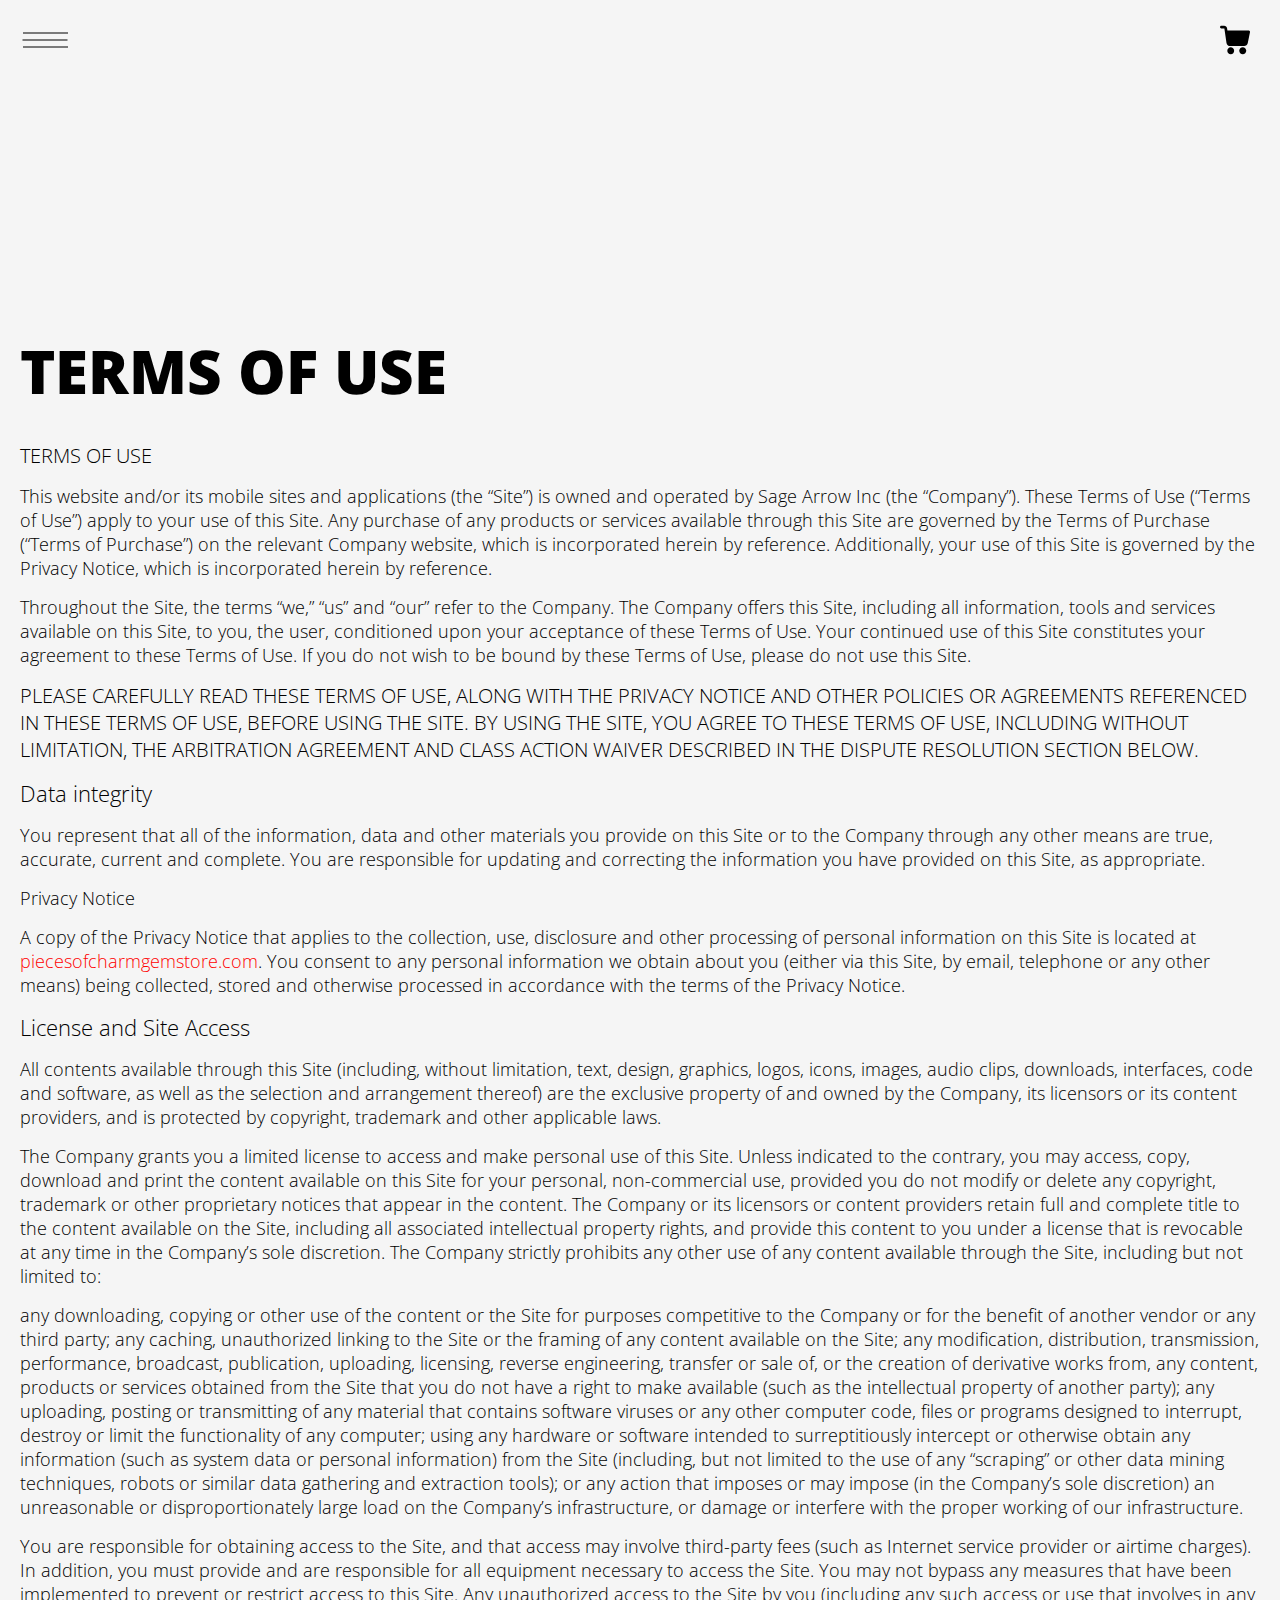
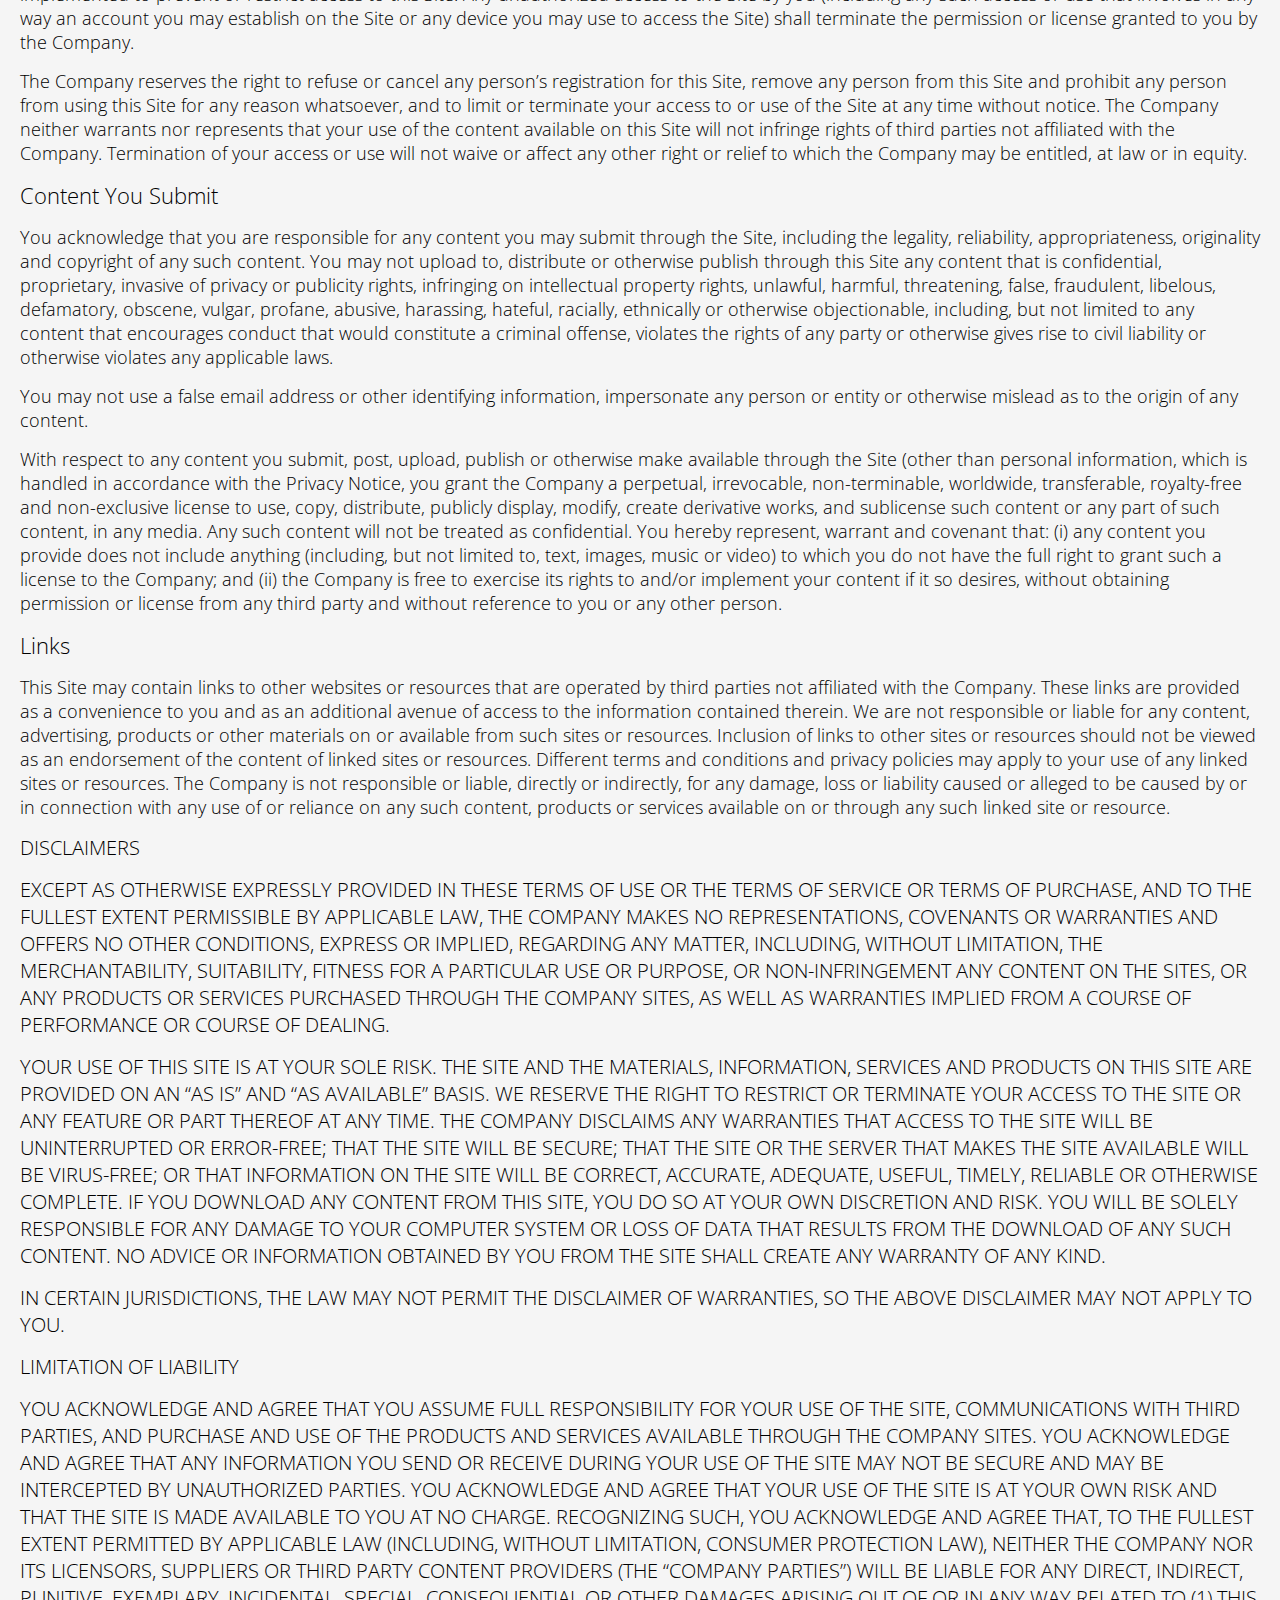
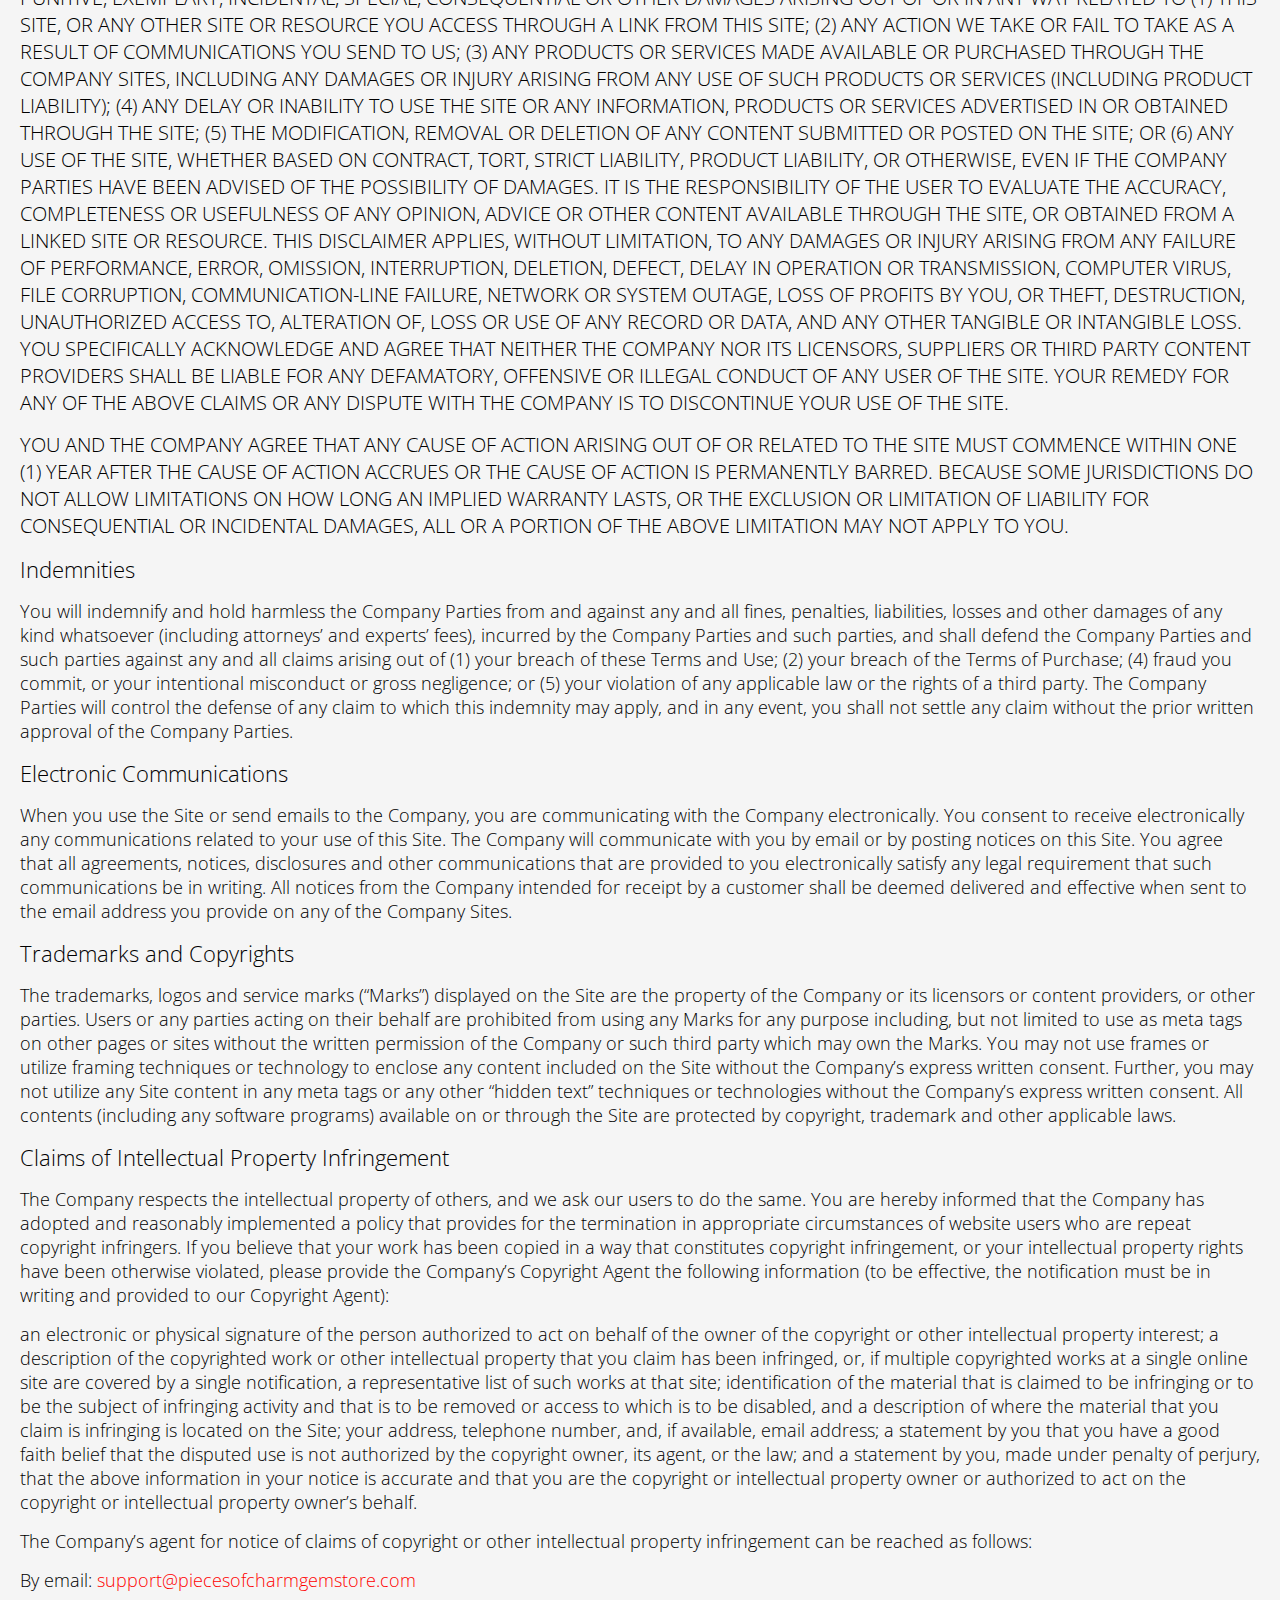
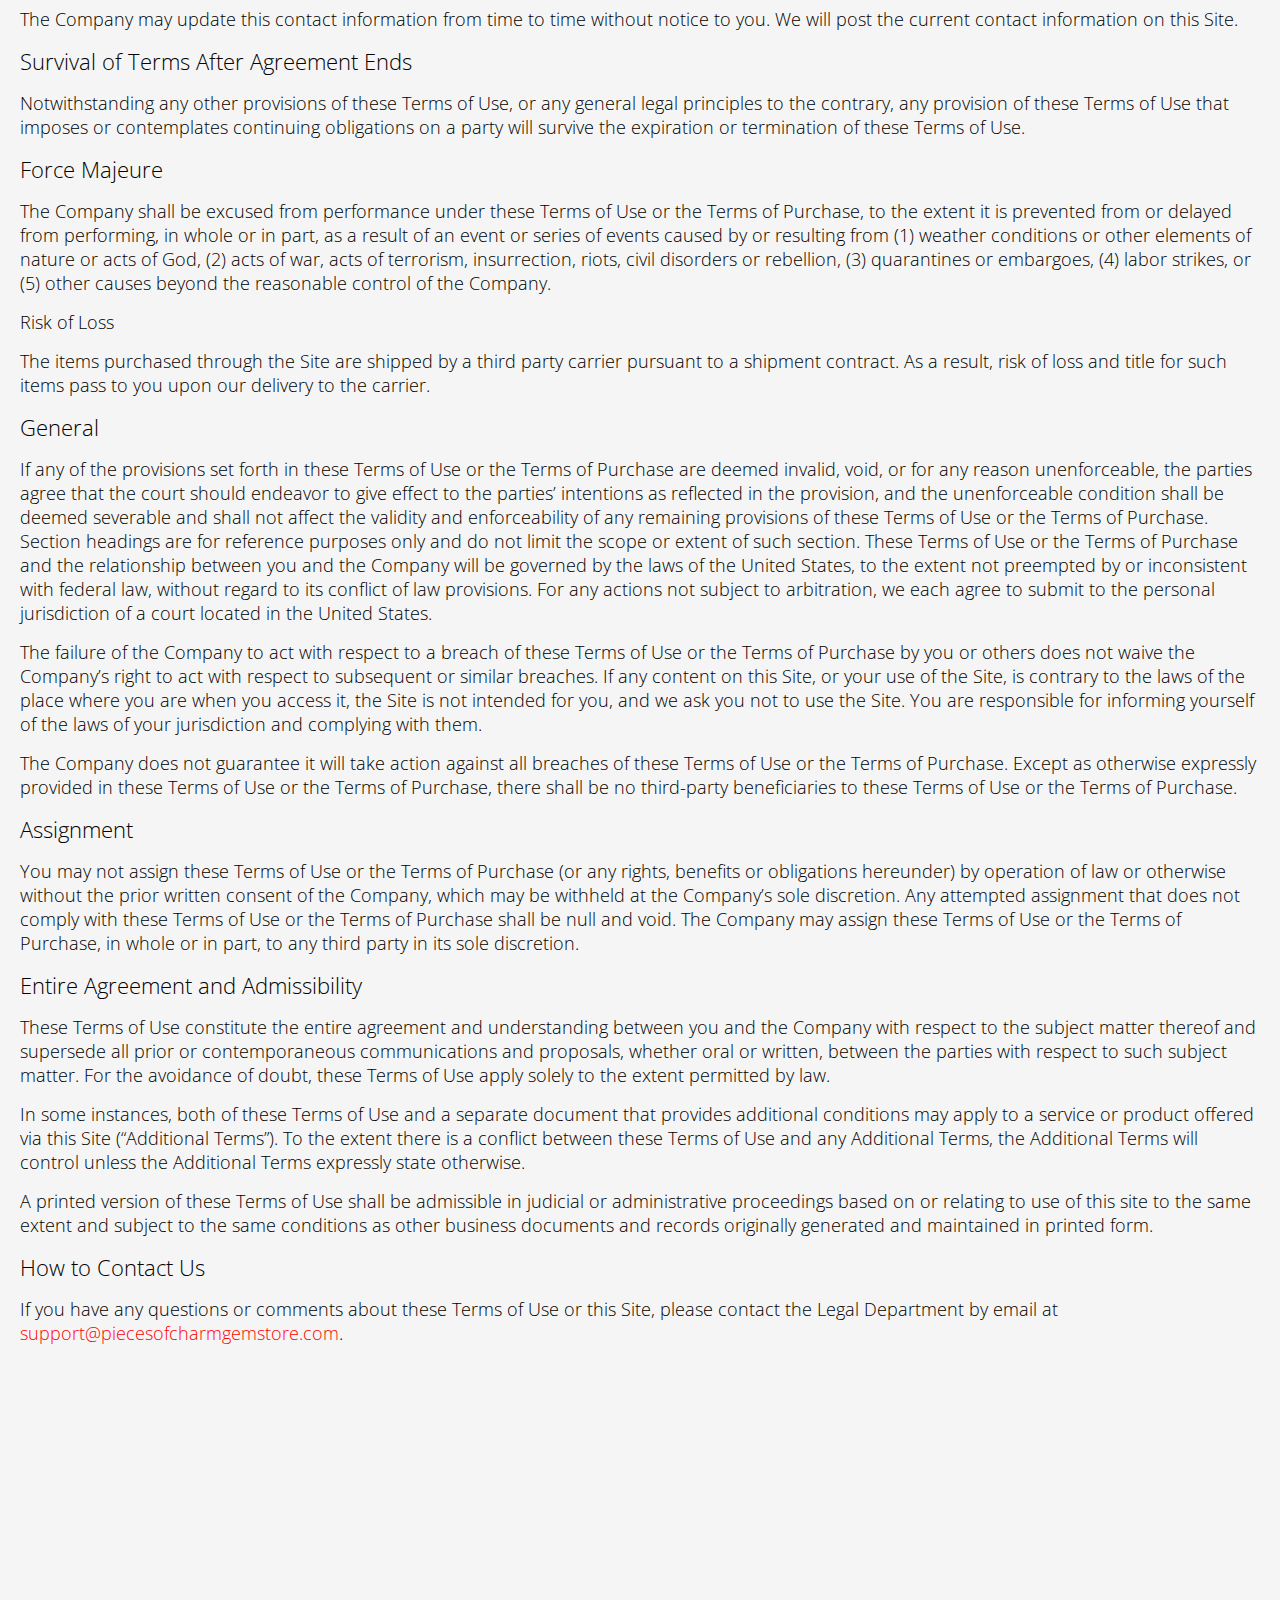
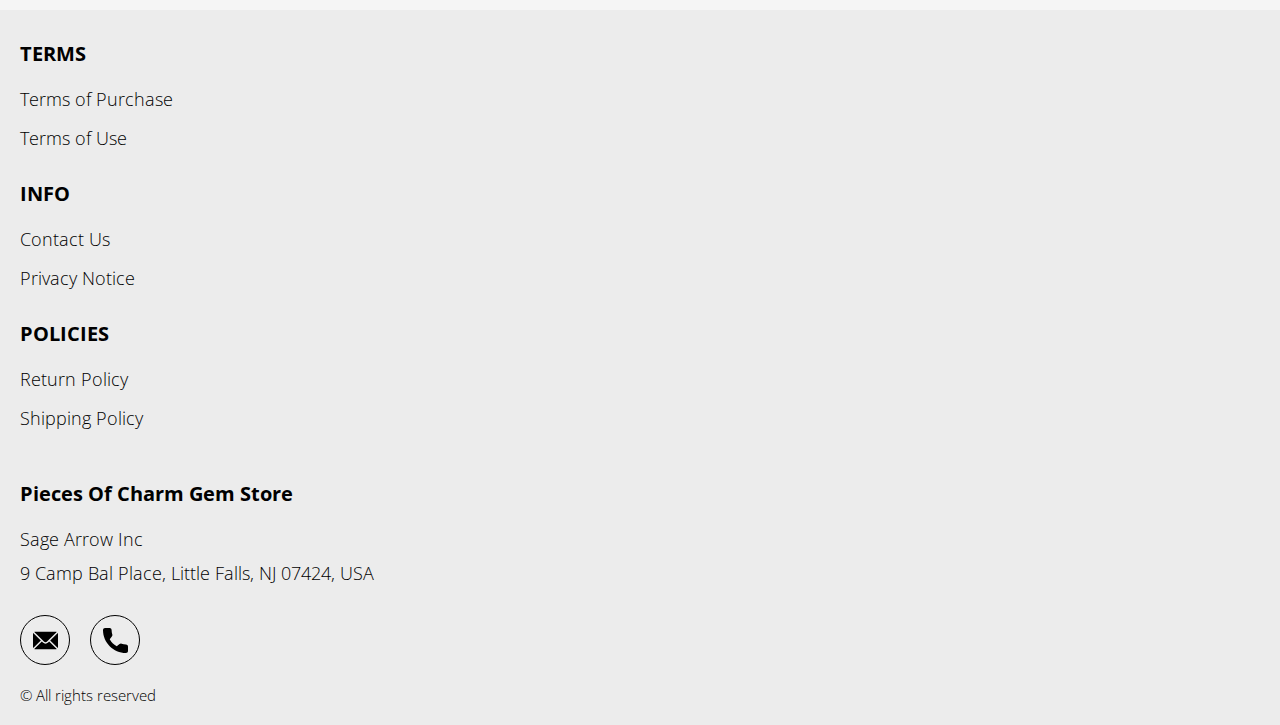
<file: use.html>
<!DOCTYPE html>
<html lang="en">

<head>
  <meta charset="UTF-8" />
  <meta http-equiv="X-UA-Compatible" content="IE=edge" />
  <meta name="viewport" content="width=device-width, initial-scale=1.0" />
  <link rel="stylesheet" href="./css/style.css" />
  <title>Shop</title>
</head>

<body>


  <div class="wrapper">
    <div class="header__wrapper">
      <div class="container">
     
     
        <header class="header">
          <div class="header__top">
            <div class="header__btn-block">
              <button class="header__btn js_menu-btn">
                <span></span>
              </button>
            </div>
            <a href="./shop.html" class="cart__span-box">
              <svg  xmlns="http://www.w3.org/2000/svg" xmlns:xlink="http://www.w3.org/1999/xlink" x="0px" y="0px" viewBox="0 0 456.029 456.029" style="enable-background:new 0 0 456.029 456.029;" xml:space="preserve">
                  <g><g><path d="M345.6,338.862c-29.184,0-53.248,23.552-53.248,53.248c0,29.184,23.552,53.248,53.248,53.248
                      c29.184,0,53.248-23.552,53.248-53.248C398.336,362.926,374.784,338.862,345.6,338.862z"/>
                  </g></g>
                  <g><g><path d="M439.296,84.91c-1.024,0-2.56-0.512-4.096-0.512H112.64l-5.12-34.304C104.448,27.566,84.992,10.67,61.952,10.67H20.48
                      C9.216,10.67,0,19.886,0,31.15c0,11.264,9.216,20.48,20.48,20.48h41.472c2.56,0,4.608,2.048,5.12,4.608l31.744,216.064
                      c4.096,27.136,27.648,47.616,55.296,47.616h212.992c26.624,0,49.664-18.944,55.296-45.056l33.28-166.4
                      C457.728,97.71,450.56,86.958,439.296,84.91z"/>
                  </g></g>
                  <g><g><path d="M215.04,389.55c-1.024-28.16-24.576-50.688-52.736-50.688c-29.696,1.536-52.224,26.112-51.2,55.296
                      c1.024,28.16,24.064,50.688,52.224,50.688h1.024C193.536,443.31,216.576,418.734,215.04,389.55z"/>
                  </g></g>
                </svg> 
                <span class="cart__span js_cart__span"></span>
            </a>

              <nav class="nav js_menu">
                <a href="./index.html" class="header__logo logo js_website-name"></a>
              
                <ul class="nav__list">
                  <li class="nav__item">
                    <a href="./contacts.html" class="nav__item">Contact Us</a>
                  </li>
                  <li class="nav__item">
                    <a href="./return.html" class="nav__item">Return Policy</a>
                  </li>
                  <li class="nav__item">
                    <a href="./purchase.html" class="nav__item">Terms of Purchase</a>
                  </li>
                  <li class="nav__item">
                    <a href="./privacy.html" class="nav__item">Privacy Notice</a>
                  </li>
                  <li class="nav__item">
                    <a href="./shipping.html" class="nav__item">Shipping Policy</a>
                  </li>
                  <li class="nav__item">
                    <a href="./use.html" class="nav__item">Terms of Use</a>
                  </li>
                </ul>
              </nav>
          
          </div>
        </header>
     
      </div>
    </div>

    <main class="main bg-main">
      <div class="text-section__wrapper white__wrapper">
        <section class="text-section">
          <div class="container">
            <h1 class="title">TERMS OF USE</h1>
            <p class="text"><span class="bold up">TERMS OF USE </span> </p>
            <p class="text">This website and/or its mobile sites and applications (the “Site”) is owned and operated by <span class="js_website-corp"></span> (the “Company”). These Terms of Use (“Terms of Use”) apply to your use of this Site. Any purchase of any products or services available through this Site are governed by the Terms of Purchase (“Terms of Purchase”) on the relevant Company website, which is incorporated herein by reference. Additionally, your use of this Site is governed by the Privacy Notice, which is incorporated herein by reference.</p>
            <p class="text">Throughout the Site, the terms “we,” “us” and “our” refer to the Company. The Company offers this Site, including all information, tools and services available on this Site, to you, the user, conditioned upon your acceptance of these Terms of Use. Your continued use of this Site constitutes your agreement to these Terms of Use. If you do not wish to be bound by these Terms of Use, please do not use this Site.</p>
            <p class="text up">PLEASE CAREFULLY READ THESE TERMS OF USE, ALONG WITH THE PRIVACY NOTICE AND OTHER POLICIES OR AGREEMENTS REFERENCED IN THESE TERMS OF USE, BEFORE USING THE SITE. BY USING THE SITE, YOU AGREE TO THESE TERMS OF USE, INCLUDING WITHOUT LIMITATION, THE ARBITRATION AGREEMENT AND CLASS ACTION WAIVER DESCRIBED IN THE DISPUTE RESOLUTION SECTION BELOW.</p>
            <p class="text bold">Data integrity</p>
            <p class="text">You represent that all of the information, data and other materials you provide on this Site or to the Company through any other means are true, accurate, current and complete. You are responsible for updating and correcting the information you have provided on this Site, as appropriate.</p>
            <p class="text">Privacy Notice</p>
            <p class="text">A copy of the Privacy Notice that applies to the collection, use, disclosure and other processing of personal information on this Site is located at <a href="" class="link js_website-url"></a>. You consent to any personal information we obtain about you (either via this Site, by email, telephone or any other means) being collected, stored and otherwise processed in accordance with the terms of the Privacy Notice.</p>
            <p class="text bold">License and Site Access</p>
            <p class="text">All contents available through this Site (including, without limitation, text, design, graphics, logos, icons, images, audio clips, downloads, interfaces, code and software, as well as the selection and arrangement thereof) are the exclusive property of and owned by the Company, its licensors or its content providers, and is protected by copyright, trademark and other applicable laws.</p>
            <p class="text">The Company grants you a limited license to access and make personal use of this Site. Unless indicated to the contrary, you may access, copy, download and print the content available on this Site for your personal, non-commercial use, provided you do not modify or delete any copyright, trademark or other proprietary notices that appear in the content. The Company or its licensors or content providers retain full and complete title to the content available on the Site, including all associated intellectual property rights, and provide this content to you under a license that is revocable at any time in the Company’s sole discretion. The Company strictly prohibits any other use of any content available through the Site, including but not limited to:</p>
            <p class="text">any downloading, copying or other use of the content or the Site for purposes competitive to the Company or for the benefit of another vendor or any third party;
               any caching, unauthorized linking to the Site or the framing of any content available on the Site;
               any modification, distribution, transmission, performance, broadcast, publication, uploading, licensing, reverse engineering, transfer or sale of, or the creation of derivative works from, any content, products or services obtained from the Site that you do not have a right to make available (such as the intellectual property of another party);
               any uploading, posting or transmitting of any material that contains software viruses or any other computer code, files or programs designed to interrupt, destroy or limit the functionality of any computer;
               using any hardware or software intended to surreptitiously intercept or otherwise obtain any information (such as system data or personal information) from the Site (including, but not limited to the use of any “scraping” or other data mining techniques, robots or similar data gathering and extraction tools); or
               any action that imposes or may impose (in the Company’s sole discretion) an unreasonable or disproportionately large load on the Company’s infrastructure, or damage or interfere with the proper working of our infrastructure.</p>
            <p class="text">You are responsible for obtaining access to the Site, and that access may involve third-party fees (such as Internet service provider or airtime charges). In addition, you must provide and are responsible for all equipment necessary to access the Site. You may not bypass any measures that have been implemented to prevent or restrict access to this Site. Any unauthorized access to the Site by you (including any such access or use that involves in any way an account you may establish on the Site or any device you may use to access the Site) shall terminate the permission or license granted to you by the Company.</p>
            <p class="text">The Company reserves the right to refuse or cancel any person’s registration for this Site, remove any person from this Site and prohibit any person from using this Site for any reason whatsoever, and to limit or terminate your access to or use of the Site at any time without notice. The Company neither warrants nor represents that your use of the content available on this Site will not infringe rights of third parties not affiliated with the Company. Termination of your access or use will not waive or affect any other right or relief to which the Company may be entitled, at law or in equity.</p>
            <p class="text bold">Content You Submit</p>
            <p class="text">You acknowledge that you are responsible for any content you may submit through the Site, including the legality, reliability, appropriateness, originality and copyright of any such content. You may not upload to, distribute or otherwise publish through this Site any content that is confidential, proprietary, invasive of privacy or publicity rights, infringing on intellectual property rights, unlawful, harmful, threatening, false, fraudulent, libelous, defamatory, obscene, vulgar, profane, abusive, harassing, hateful, racially, ethnically or otherwise objectionable, including, but not limited to any content that encourages conduct that would constitute a criminal offense, violates the rights of any party or otherwise gives rise to civil liability or otherwise violates any applicable laws.</p>
            <p class="text">You may not use a false email address or other identifying information, impersonate any person or entity or otherwise mislead as to the origin of any content.</p>
            <p class="text">With respect to any content you submit, post, upload, publish or otherwise make available through the Site (other than personal information, which is handled in accordance with the Privacy Notice, you grant the Company a perpetual, irrevocable, non-terminable, worldwide, transferable, royalty-free and non-exclusive license to use, copy, distribute, publicly display, modify, create derivative works, and sublicense such content or any part of such content, in any media. Any such content will not be treated as confidential. You hereby represent, warrant and covenant that: (i) any content you provide does not include anything (including, but not limited to, text, images, music or video) to which you do not have the full right to grant such a license to the Company; and (ii) the Company is free to exercise its rights to and/or implement your content if it so desires, without obtaining permission or license from any third party and without reference to you or any other person.</p>
            <p class="text bold">Links</p>
            <p class="text">This Site may contain links to other websites or resources that are operated by third parties not affiliated with the Company. These links are provided as a convenience to you and as an additional avenue of access to the information contained therein. We are not responsible or liable for any content, advertising, products or other materials on or available from such sites or resources. Inclusion of links to other sites or resources should not be viewed as an endorsement of the content of linked sites or resources. Different terms and conditions and privacy policies may apply to your use of any linked sites or resources. The Company is not responsible or liable, directly or indirectly, for any damage, loss or liability caused or alleged to be caused by or in connection with any use of or reliance on any such content, products or services available on or through any such linked site or resource.</p>
            <p class="text bold up">DISCLAIMERS</p>
            <p class="text up">EXCEPT AS OTHERWISE EXPRESSLY PROVIDED IN THESE TERMS OF USE OR THE TERMS OF SERVICE OR TERMS OF PURCHASE, AND TO THE FULLEST EXTENT PERMISSIBLE BY APPLICABLE LAW, THE COMPANY MAKES NO REPRESENTATIONS, COVENANTS OR WARRANTIES AND OFFERS NO OTHER CONDITIONS, EXPRESS OR IMPLIED, REGARDING ANY MATTER, INCLUDING, WITHOUT LIMITATION, THE MERCHANTABILITY, SUITABILITY, FITNESS FOR A PARTICULAR USE OR PURPOSE, OR NON-INFRINGEMENT ANY CONTENT ON THE SITES, OR ANY PRODUCTS OR SERVICES PURCHASED THROUGH THE COMPANY SITES, AS WELL AS WARRANTIES IMPLIED FROM A COURSE OF PERFORMANCE OR COURSE OF DEALING.</p>
            <p class="text up">YOUR USE OF THIS SITE IS AT YOUR SOLE RISK. THE SITE AND THE MATERIALS, INFORMATION, SERVICES AND PRODUCTS ON THIS SITE ARE PROVIDED ON AN “AS IS” AND “AS AVAILABLE” BASIS. WE RESERVE THE RIGHT TO RESTRICT OR TERMINATE YOUR ACCESS TO THE SITE OR ANY FEATURE OR PART THEREOF AT ANY TIME. THE COMPANY DISCLAIMS ANY WARRANTIES THAT ACCESS TO THE SITE WILL BE UNINTERRUPTED OR ERROR-FREE; THAT THE SITE WILL BE SECURE; THAT THE SITE OR THE SERVER THAT MAKES THE SITE AVAILABLE WILL BE VIRUS-FREE; OR THAT INFORMATION ON THE SITE WILL BE CORRECT, ACCURATE, ADEQUATE, USEFUL, TIMELY, RELIABLE OR OTHERWISE COMPLETE. IF YOU DOWNLOAD ANY CONTENT FROM THIS SITE, YOU DO SO AT YOUR OWN DISCRETION AND RISK. YOU WILL BE SOLELY RESPONSIBLE FOR ANY DAMAGE TO YOUR COMPUTER SYSTEM OR LOSS OF DATA THAT RESULTS FROM THE DOWNLOAD OF ANY SUCH CONTENT. NO ADVICE OR INFORMATION OBTAINED BY YOU FROM THE SITE SHALL CREATE ANY WARRANTY OF ANY KIND.</p>
            <p class="text up">IN CERTAIN JURISDICTIONS, THE LAW MAY NOT PERMIT THE DISCLAIMER OF WARRANTIES, SO THE ABOVE DISCLAIMER MAY NOT APPLY TO YOU.</p>
            <p class="text up bold">LIMITATION OF LIABILITY</p>
            <p class="text up">YOU ACKNOWLEDGE AND AGREE THAT YOU ASSUME FULL RESPONSIBILITY FOR YOUR USE OF THE SITE, COMMUNICATIONS WITH THIRD PARTIES, AND PURCHASE AND USE OF THE PRODUCTS AND SERVICES AVAILABLE THROUGH THE COMPANY SITES. YOU ACKNOWLEDGE AND AGREE THAT ANY INFORMATION YOU SEND OR RECEIVE DURING YOUR USE OF THE SITE MAY NOT BE SECURE AND MAY BE INTERCEPTED BY UNAUTHORIZED PARTIES. YOU ACKNOWLEDGE AND AGREE THAT YOUR USE OF THE SITE IS AT YOUR OWN RISK AND THAT THE SITE IS MADE AVAILABLE TO YOU AT NO CHARGE. RECOGNIZING SUCH, YOU ACKNOWLEDGE AND AGREE THAT, TO THE FULLEST EXTENT PERMITTED BY APPLICABLE LAW (INCLUDING, WITHOUT LIMITATION, CONSUMER PROTECTION LAW), NEITHER THE COMPANY NOR ITS LICENSORS, SUPPLIERS OR THIRD PARTY CONTENT PROVIDERS (THE “COMPANY PARTIES”) WILL BE LIABLE FOR ANY DIRECT, INDIRECT, PUNITIVE, EXEMPLARY, INCIDENTAL, SPECIAL, CONSEQUENTIAL OR OTHER DAMAGES ARISING OUT OF OR IN ANY WAY RELATED TO (1) THIS SITE, OR ANY OTHER SITE OR RESOURCE YOU ACCESS THROUGH A LINK FROM THIS SITE; (2) ANY ACTION WE TAKE OR FAIL TO TAKE AS A RESULT OF COMMUNICATIONS YOU SEND TO US; (3) ANY PRODUCTS OR SERVICES MADE AVAILABLE OR PURCHASED THROUGH THE COMPANY SITES, INCLUDING ANY DAMAGES OR INJURY ARISING FROM ANY USE OF SUCH PRODUCTS OR SERVICES (INCLUDING PRODUCT LIABILITY); (4) ANY DELAY OR INABILITY TO USE THE SITE OR ANY INFORMATION, PRODUCTS OR SERVICES ADVERTISED IN OR OBTAINED THROUGH THE SITE; (5) THE MODIFICATION, REMOVAL OR DELETION OF ANY CONTENT SUBMITTED OR POSTED ON THE SITE; OR (6) ANY USE OF THE SITE, WHETHER BASED ON CONTRACT, TORT, STRICT LIABILITY, PRODUCT LIABILITY, OR OTHERWISE, EVEN IF THE COMPANY PARTIES HAVE BEEN ADVISED OF THE POSSIBILITY OF DAMAGES. IT IS THE RESPONSIBILITY OF THE USER TO EVALUATE THE ACCURACY, COMPLETENESS OR USEFULNESS OF ANY OPINION, ADVICE OR OTHER CONTENT AVAILABLE THROUGH THE SITE, OR OBTAINED FROM A LINKED SITE OR RESOURCE. THIS DISCLAIMER APPLIES, WITHOUT LIMITATION, TO ANY DAMAGES OR INJURY ARISING FROM ANY FAILURE OF PERFORMANCE, ERROR, OMISSION, INTERRUPTION, DELETION, DEFECT, DELAY IN OPERATION OR TRANSMISSION, COMPUTER VIRUS, FILE CORRUPTION, COMMUNICATION-LINE FAILURE, NETWORK OR SYSTEM OUTAGE, LOSS OF PROFITS BY YOU, OR THEFT, DESTRUCTION, UNAUTHORIZED ACCESS TO, ALTERATION OF, LOSS OR USE OF ANY RECORD OR DATA, AND ANY OTHER TANGIBLE OR INTANGIBLE LOSS. YOU SPECIFICALLY ACKNOWLEDGE AND AGREE THAT NEITHER THE COMPANY NOR ITS LICENSORS, SUPPLIERS OR THIRD PARTY CONTENT PROVIDERS SHALL BE LIABLE FOR ANY DEFAMATORY, OFFENSIVE OR ILLEGAL CONDUCT OF ANY USER OF THE SITE. YOUR REMEDY FOR ANY OF THE ABOVE CLAIMS OR ANY DISPUTE WITH THE COMPANY IS TO DISCONTINUE YOUR USE OF THE SITE.</p>
            <p class="text up">YOU AND THE COMPANY AGREE THAT ANY CAUSE OF ACTION ARISING OUT OF OR RELATED TO THE SITE MUST COMMENCE WITHIN ONE (1) YEAR AFTER THE CAUSE OF ACTION ACCRUES OR THE CAUSE OF ACTION IS PERMANENTLY BARRED. BECAUSE SOME JURISDICTIONS DO NOT ALLOW LIMITATIONS ON HOW LONG AN IMPLIED WARRANTY LASTS, OR THE EXCLUSION OR LIMITATION OF LIABILITY FOR CONSEQUENTIAL OR INCIDENTAL DAMAGES, ALL OR A PORTION OF THE ABOVE LIMITATION MAY NOT APPLY TO YOU.</p>
            <p class="text bold">Indemnities</p>
            <p class="text">You will indemnify and hold harmless the Company Parties from and against any and all fines, penalties, liabilities, losses and other damages of any kind whatsoever (including attorneys’ and experts’ fees), incurred by the Company Parties and such parties, and shall defend the Company Parties and such parties against any and all claims arising out of (1) your breach of these Terms and Use; (2) your breach of the Terms of Purchase; (4) fraud you commit, or your intentional misconduct or gross negligence; or (5) your violation of any applicable law or the rights of a third party. The Company Parties will control the defense of any claim to which this indemnity may apply, and in any event, you shall not settle any claim without the prior written approval of the Company Parties.</p>
            <p class="text bold">Electronic Communications</p>
            <p class="text">When you use the Site or send emails to the Company, you are communicating with the Company electronically. You consent to receive electronically any communications related to your use of this Site. The Company will communicate with you by email or by posting notices on this Site. You agree that all agreements, notices, disclosures and other communications that are provided to you electronically satisfy any legal requirement that such communications be in writing. All notices from the Company intended for receipt by a customer shall be deemed delivered and effective when sent to the email address you provide on any of the Company Sites.</p>
           <p class="text bold">Trademarks and Copyrights</p>
            <p class="text">The trademarks, logos and service marks (“Marks”) displayed on the Site are the property of the Company or its licensors or content providers, or other parties. Users or any parties acting on their behalf are prohibited from using any Marks for any purpose including, but not limited to use as meta tags on other pages or sites without the written permission of the Company or such third party which may own the Marks. You may not use frames or utilize framing techniques or technology to enclose any content included on the Site without the Company’s express written consent. Further, you may not utilize any Site content in any meta tags or any other “hidden text” techniques or technologies without the Company’s express written consent. All contents (including any software programs) available on or through the Site are protected by copyright, trademark and other applicable laws.</p>
            <p class="text bold">Claims of Intellectual Property Infringement</p>
            <p class="text">The Company respects the intellectual property of others, and we ask our users to do the same. You are hereby informed that the Company has adopted and reasonably implemented a policy that provides for the termination in appropriate circumstances of website users who are repeat copyright infringers. If you believe that your work has been copied in a way that constitutes copyright infringement, or your intellectual property rights have been otherwise violated, please provide the Company’s Copyright Agent the following information (to be effective, the notification must be in writing and provided to our Copyright Agent):</p>
            <p class="text">an electronic or physical signature of the person authorized to act on behalf of the owner of the copyright or other intellectual property interest;
               a description of the copyrighted work or other intellectual property that you claim has been infringed, or, if multiple copyrighted works at a single online site are covered by a single notification, a representative list of such works at that site;
               identification of the material that is claimed to be infringing or to be the subject of infringing activity and that is to be removed or access to which is to be disabled, and a description of where the material that you claim is infringing is located on the Site;
               your address, telephone number, and, if available, email address;
               a statement by you that you have a good faith belief that the disputed use is not authorized by the copyright owner, its agent, or the law; and
               a statement by you, made under penalty of perjury, that the above information in your notice is accurate and that you are the copyright or intellectual property owner or authorized to act on the copyright or intellectual property owner’s behalf.</p>
            <p class="text">The Company’s agent for notice of claims of copyright or other intellectual property infringement can be reached as follows:</p>
            <p class="text">By email: <a href="" class="link js_website-email"></a></p>
            <p class="text">The Company may update this contact information from time to time without notice to you. We will post the current contact information on this Site.</p>
            <p class="text bold">Survival of Terms After Agreement Ends</p>
            <p class="text">Notwithstanding any other provisions of these Terms of Use, or any general legal principles to the contrary, any provision of these Terms of Use that imposes or contemplates continuing obligations on a party will survive the expiration or termination of these Terms of Use.</p>
            <p class="text bold">Force Majeure</p>
            <p class="text">The Company shall be excused from performance under these Terms of Use or the Terms of Purchase, to the extent it is prevented from or delayed from performing, in whole or in part, as a result of an event or series of events caused by or resulting from (1) weather conditions or other elements of nature or acts of God, (2) acts of war, acts of terrorism, insurrection, riots, civil disorders or rebellion, (3) quarantines or embargoes, (4) labor strikes, or (5) other causes beyond the reasonable control of the Company.</p>
            <p class="text">Risk of Loss</p>
            <p class="text">The items purchased through the Site are shipped by a third party carrier pursuant to a shipment contract. As a result, risk of loss and title for such items pass to you upon our delivery to the carrier.</p>
            <p class="text bold">General</p>
            <p class="text">If any of the provisions set forth in these Terms of Use or the Terms of Purchase are deemed invalid, void, or for any reason unenforceable, the parties agree that the court should endeavor to give effect to the parties’ intentions as reflected in the provision, and the unenforceable condition shall be deemed severable and shall not affect the validity and enforceability of any remaining provisions of these Terms of Use or the Terms of Purchase. Section headings are for reference purposes only and do not limit the scope or extent of such section. These Terms of Use or the Terms of Purchase and the relationship between you and the Company will be governed by the laws of the United States, to the extent not preempted by or inconsistent with federal law, without regard to its conflict of law provisions. For any actions not subject to arbitration, we each agree to submit to the personal jurisdiction of a court located in the United States.</p>
            <p class="text">The failure of the Company to act with respect to a breach of these Terms of Use or the Terms of Purchase by you or others does not waive the Company’s right to act with respect to subsequent or similar breaches. If any content on this Site, or your use of the Site, is contrary to the laws of the place where you are when you access it, the Site is not intended for you, and we ask you not to use the Site. You are responsible for informing yourself of the laws of your jurisdiction and complying with them.</p>
            <p class="text">The Company does not guarantee it will take action against all breaches of these Terms of Use or the Terms of Purchase. Except as otherwise expressly provided in these Terms of Use or the Terms of Purchase, there shall be no third-party beneficiaries to these Terms of Use or the Terms of Purchase.</p>
           <p class="text bold">Assignment</p>
            <p class="text">You may not assign these Terms of Use or the Terms of Purchase (or any rights, benefits or obligations hereunder) by operation of law or otherwise without the prior written consent of the Company, which may be withheld at the Company’s sole discretion. Any attempted assignment that does not comply with these Terms of Use or the Terms of Purchase shall be null and void. The Company may assign these Terms of Use or the Terms of Purchase, in whole or in part, to any third party in its sole discretion.</p>
            <p class="text bold">Entire Agreement and Admissibility</p>
            <p class="text">These Terms of Use constitute the entire agreement and understanding between you and the Company with respect to the subject matter thereof and supersede all prior or contemporaneous communications and proposals, whether oral or written, between the parties with respect to such subject matter. For the avoidance of doubt, these Terms of Use apply solely to the extent permitted by law.</p>
            <p class="text">In some instances, both of these Terms of Use and a separate document that provides additional conditions may apply to a service or product offered via this Site (“Additional Terms”). To the extent there is a conflict between these Terms of Use and any Additional Terms, the Additional Terms will control unless the Additional Terms expressly state otherwise.</p>
            <p class="text">A printed version of these Terms of Use shall be admissible in judicial or administrative proceedings based on or relating to use of this site to the same extent and subject to the same conditions as other business documents and records originally generated and maintained in printed form.</p>
            <p class="text bold">How to Contact Us</p>
            <p class="text">If you have any questions or comments about these Terms of Use or this Site, please contact the Legal Department by email at <a href="" class="text link js_website-email"></a>.</p>
        </div>
        </section>
    </div>
    </main>

  
    <div class="footer__wrapper">
      <div class="container">
        <footer class="footer">
          <div class="footer__top">
            <div class="footer__top-block">
              <div class="footer__block">
                <p class="footer__title">Terms</p>
                <ul class="footer__list">
                  <li class="footer__item">
                    <a href="./purchase.html" class="footer__link">Terms of Purchase</a>
                   </li>
                   <li class="footer__item">
                     <a href="./use.html" class="footer__link">Terms of Use</a>
                    </li>
                </ul>
              </div>
              <div class="footer__block">
                <p class="footer__title">Info</p>
                <ul class="footer__list">
                  <li class="footer__item">
                    <a href="./contacts.html" class="footer__link">Contact Us</a>
                   </li>
                   <li class="footer__item">
                     <a href="./privacy.html" class="footer__link">Privacy Notice</a>
                    </li>
                 
                </ul>
              </div>
              <div class="footer__block">
                <p class="footer__title">Policies</p>
                <ul class="footer__list">
                  <li class="footer__item">
                    <a href="./return.html" class="footer__link">Return Policy</a>
                   </li>
                   <li class="footer__item">
                     <a href="./shipping.html" class="footer__link">Shipping Policy</a>
                    </li>
                  
                </ul>
              </div>
            </div>
          
          </div>
          <div class="footer__bottom">
            <div class="footer__top-box">
              <div>
                <a href="./index.html" class="footer__logo logo js_website-name"></a>
                <p class="text text--mb js_website-corp"></p>
             
              </div>
              <span class="text text--mb js_website-address"></span>
              <div class="footer__social-block">
                <a href="" class="social-link social-link-email js_website-email"></a>
                <a href="" class="social-link social-link-phone js_website-phone"></a>
              </div>
            </div>
            <span class="footer__span">© All rights reserved</span>
          </div>
        </footer>
      </div>
    </div>
  </div>
<script src="./js/jquery-3.7.1.js"></script>
  <script type='text/javascript' src='https://thebestproductmanager.com/products/prices-nxg-object'></script>
  <script type="module" src="./js/on-load.js"></script>
  <script type="module" src="./js/website-data.js"></script> 
  <script>
    const menuBtn = document.querySelector('.js_menu-btn');
    const menu = document.querySelector('.js_menu');
    menuBtn.addEventListener('click', () => {
      menuBtn.classList.toggle('active');
      menu.classList.toggle('open-menu');
      document.body.classList.toggle('open-menu');
    })
  </script>
</body>

</html>
</file>
<file: css/style.css>
@import './swiper-bundle.min.css';
@import './fonts.css';
@import './vars.css';
@import './utils.css';
@import './header.css';
@import './footer.css';
@import './hero.css';
@import './products.css';
@import './product.css';
@import './text-section.css';
@import './order.css';
@import './thank-you.css';
</file>
